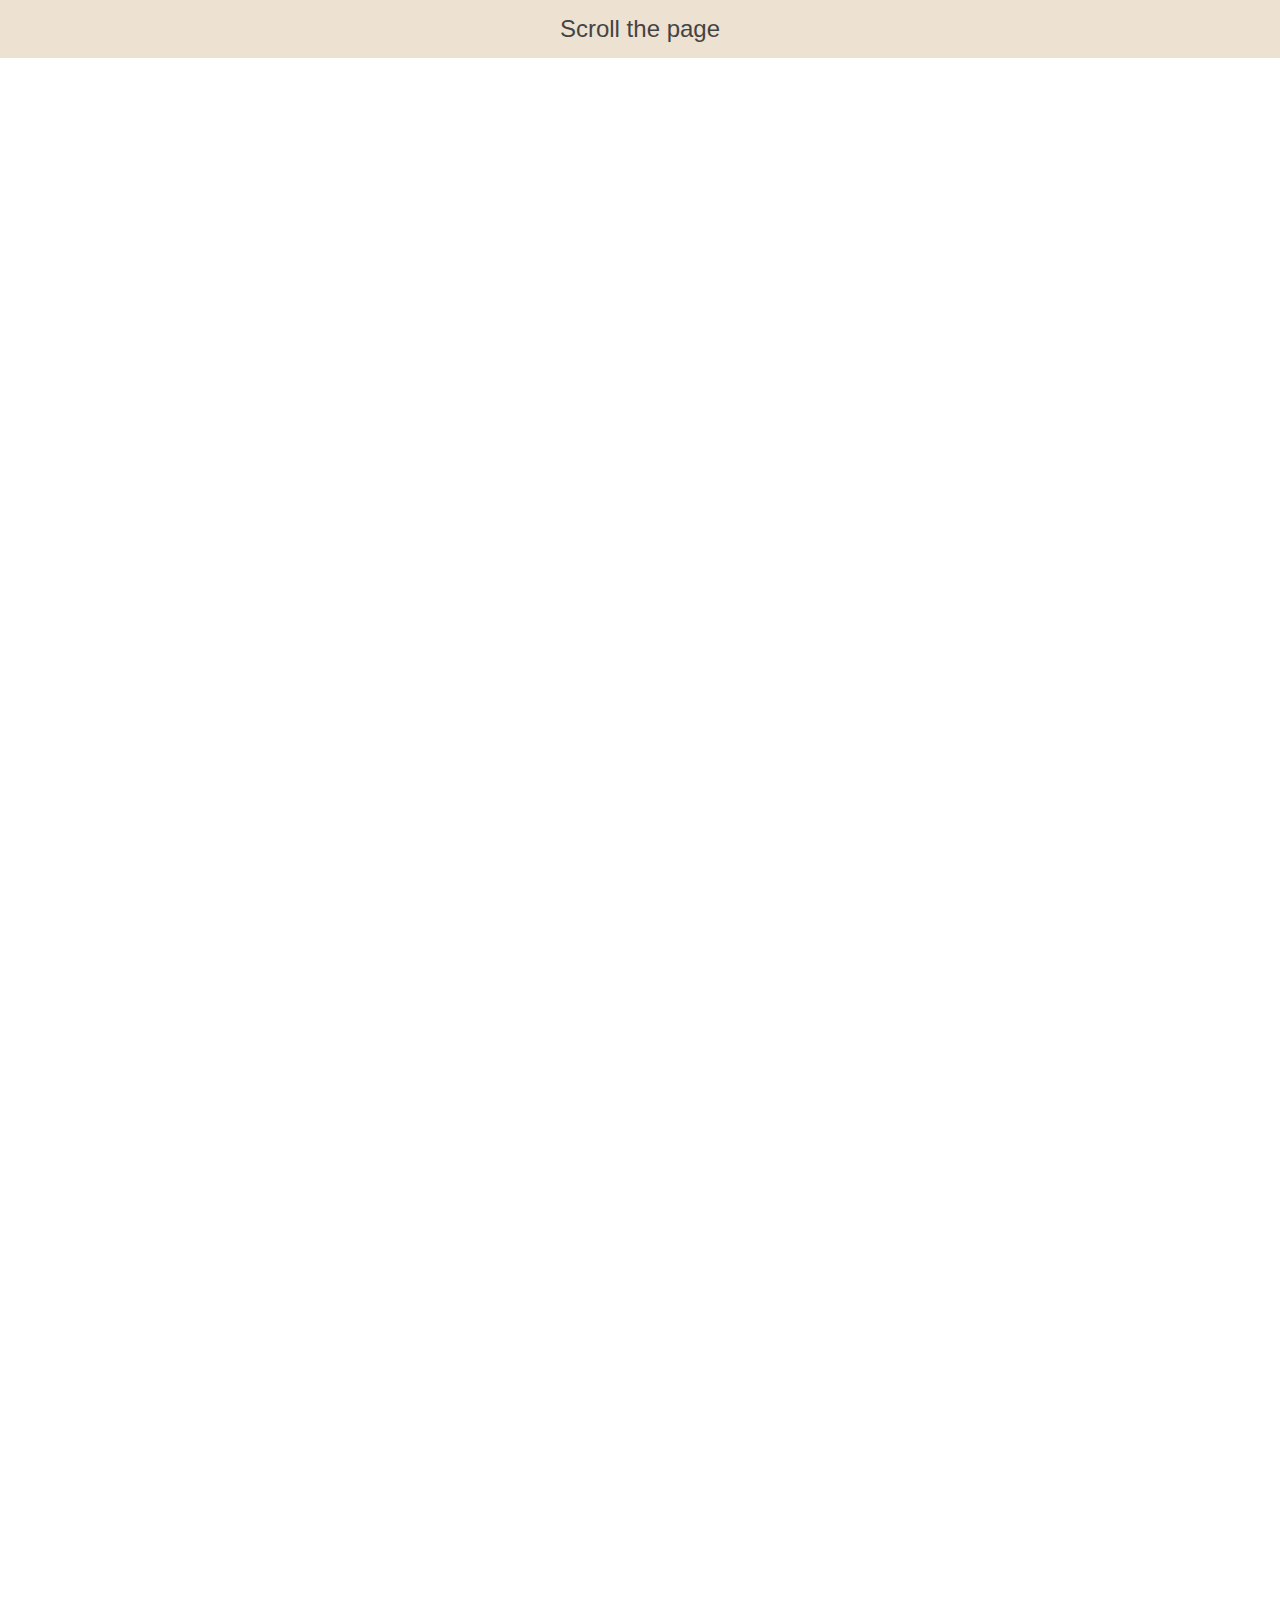
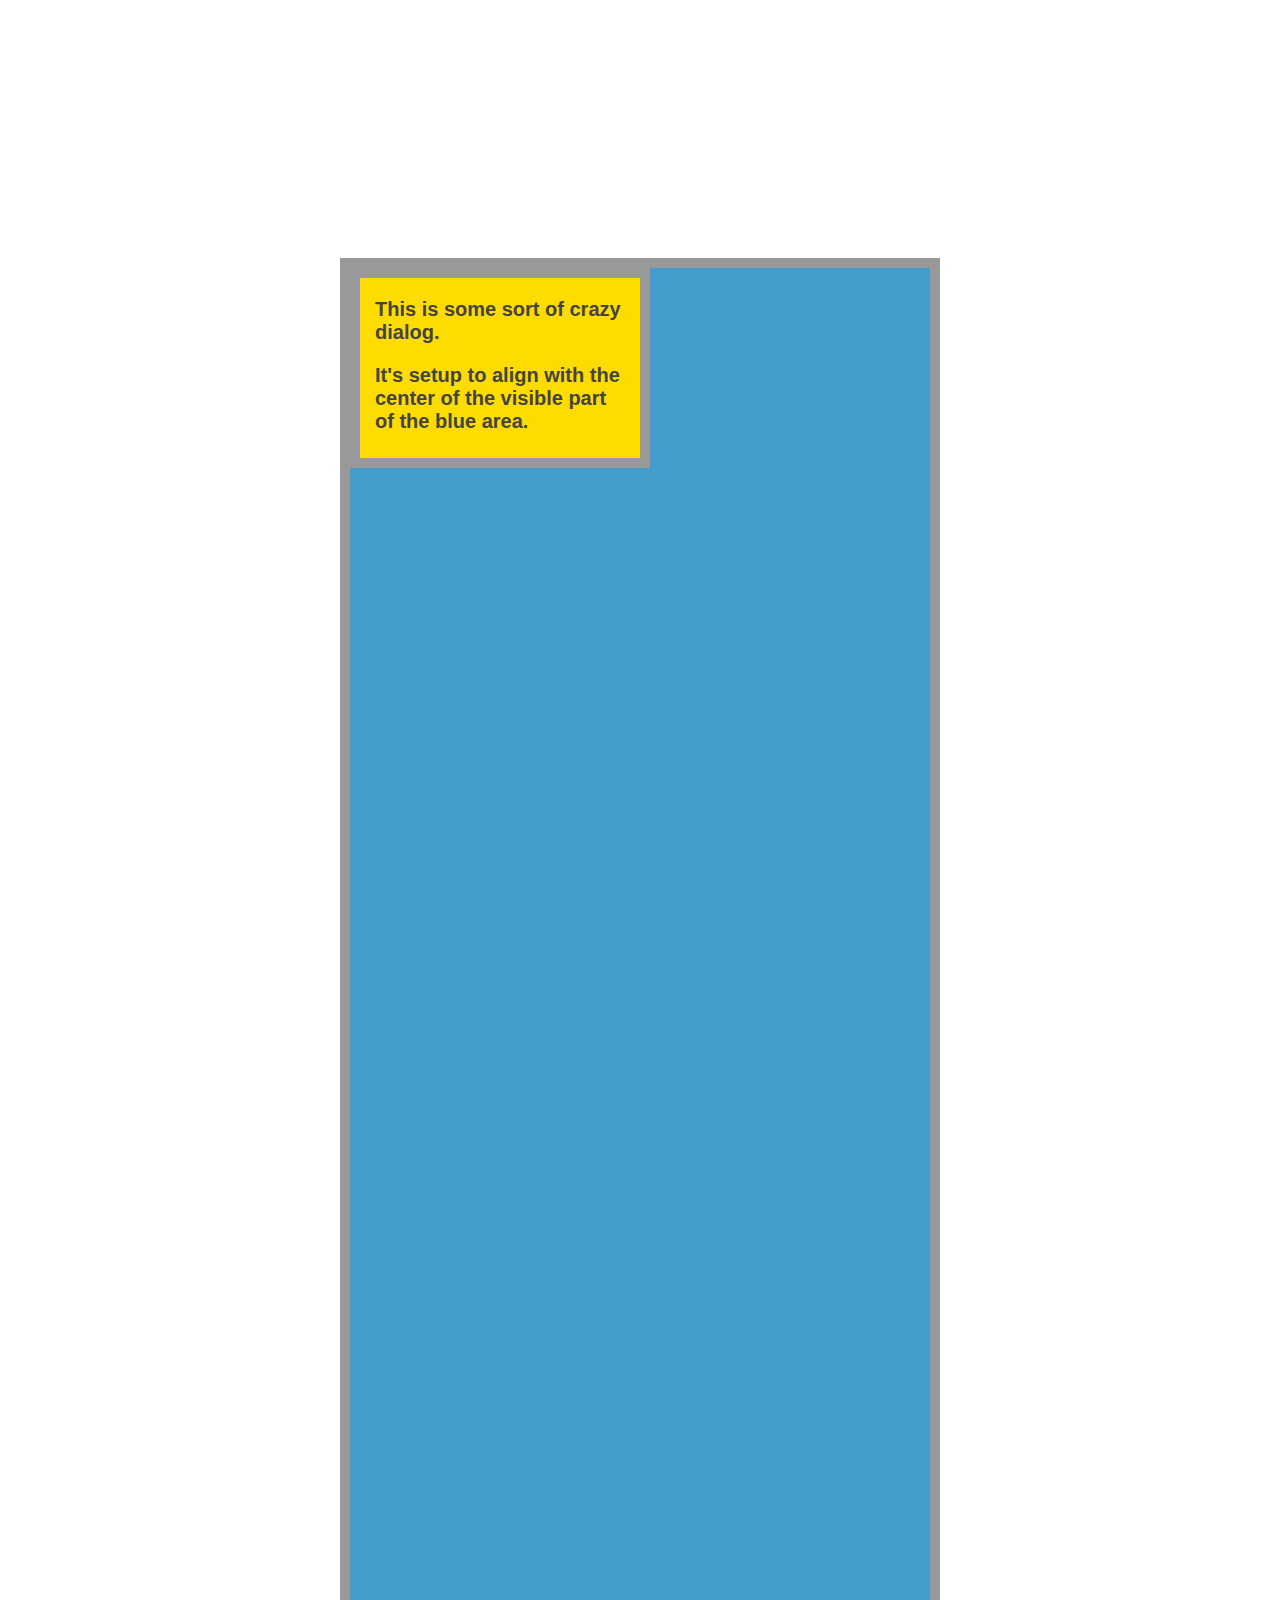
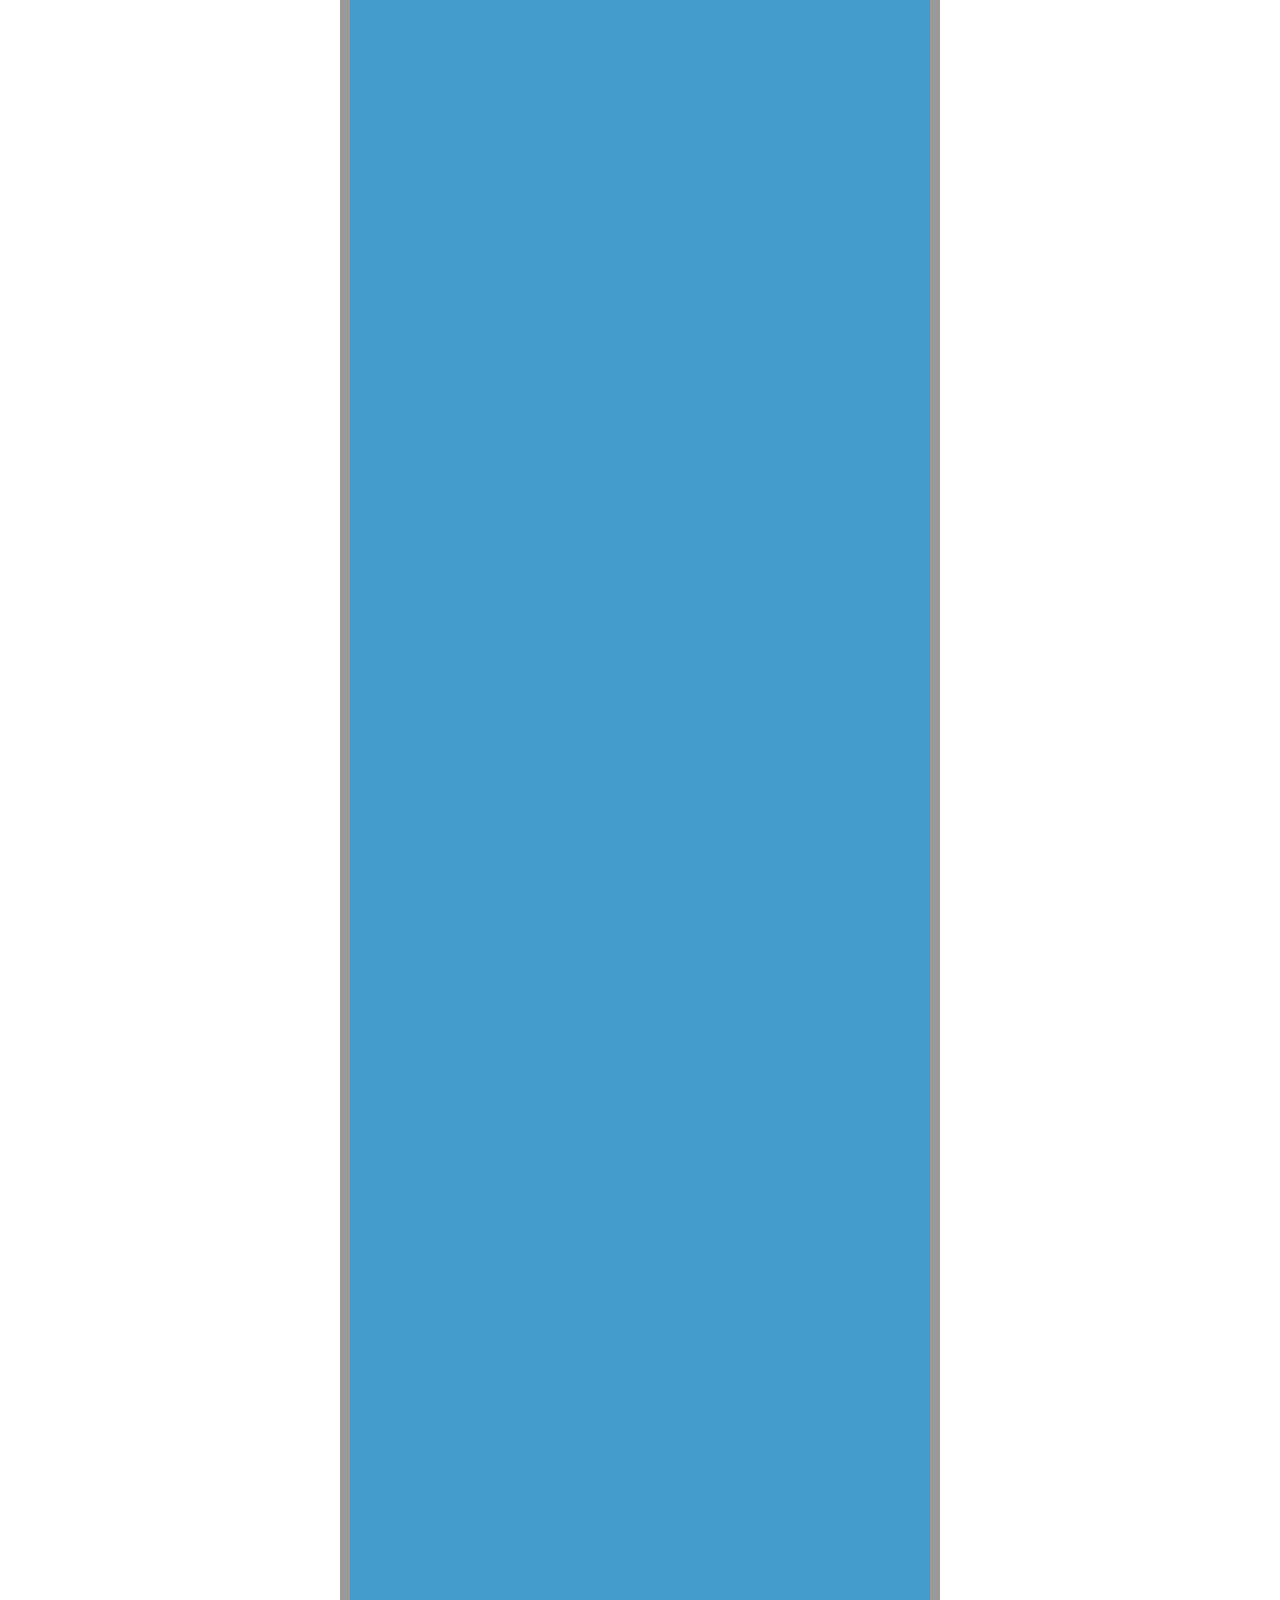
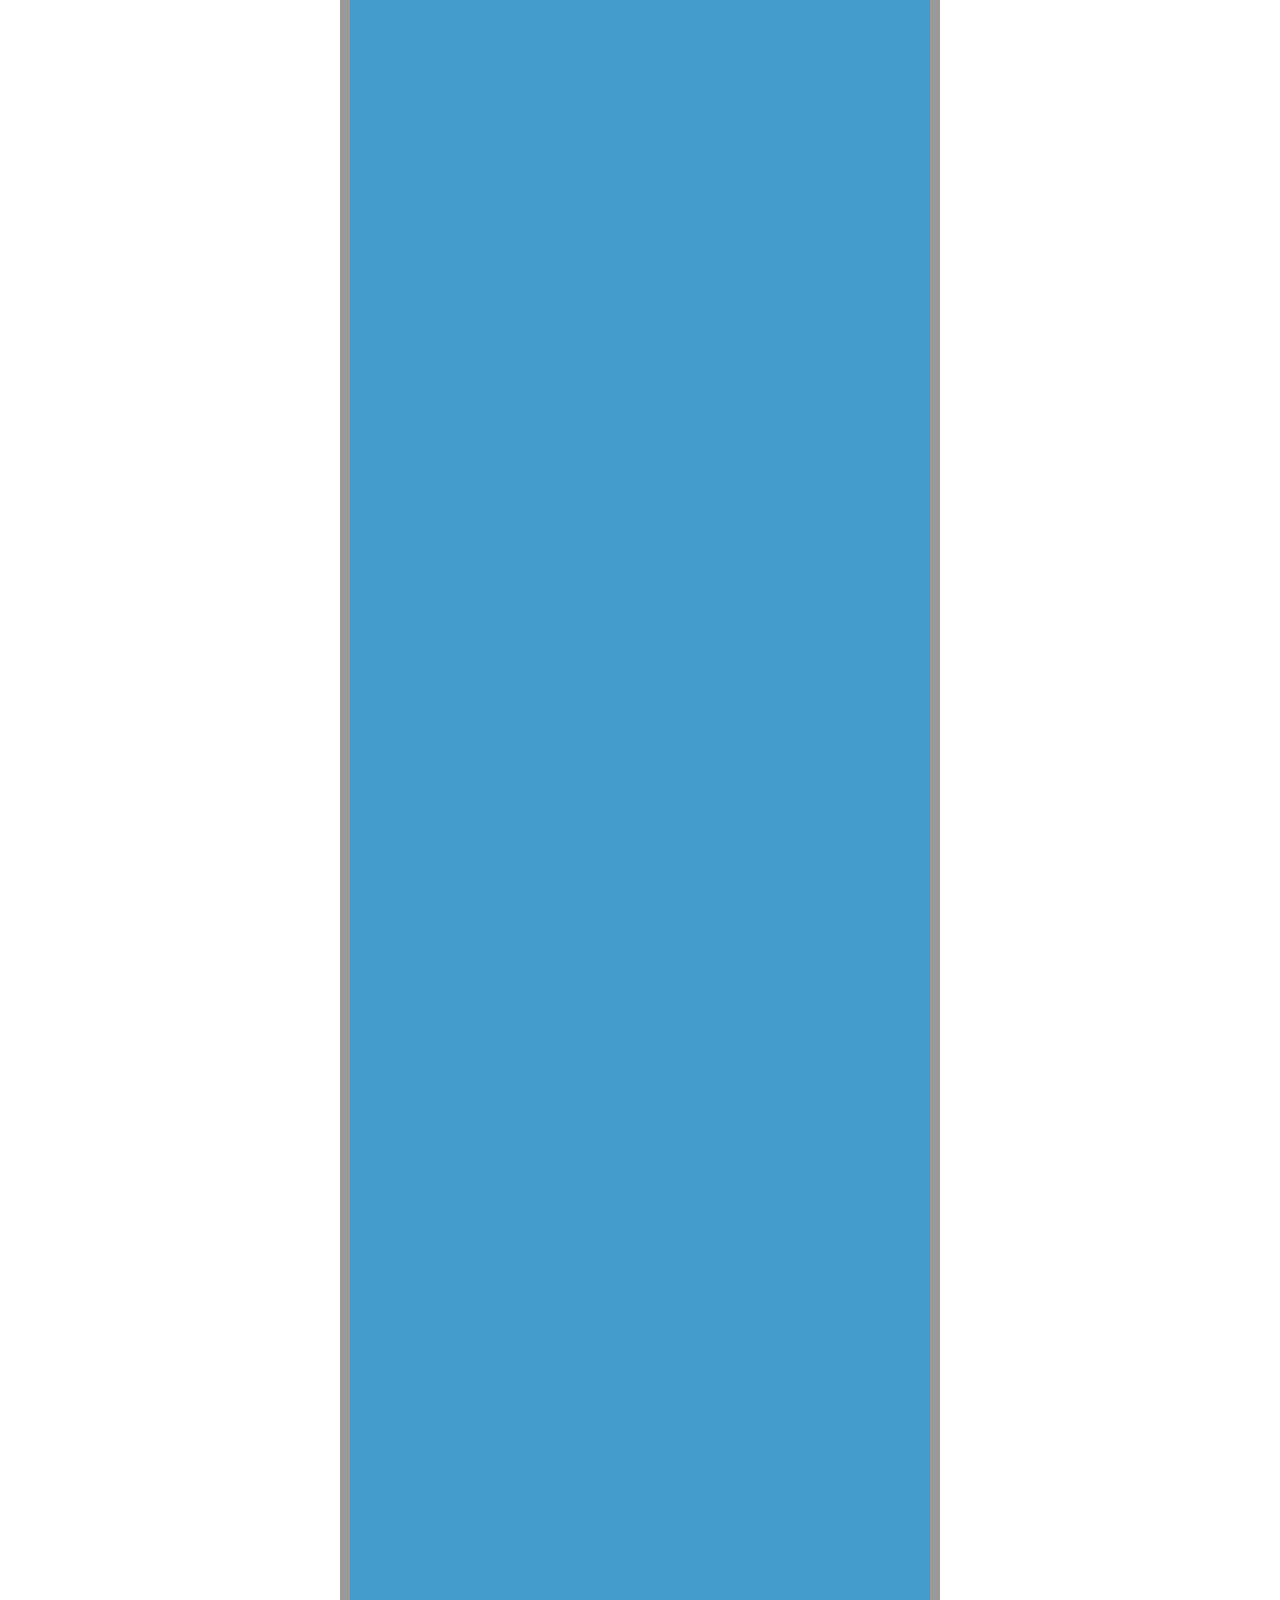
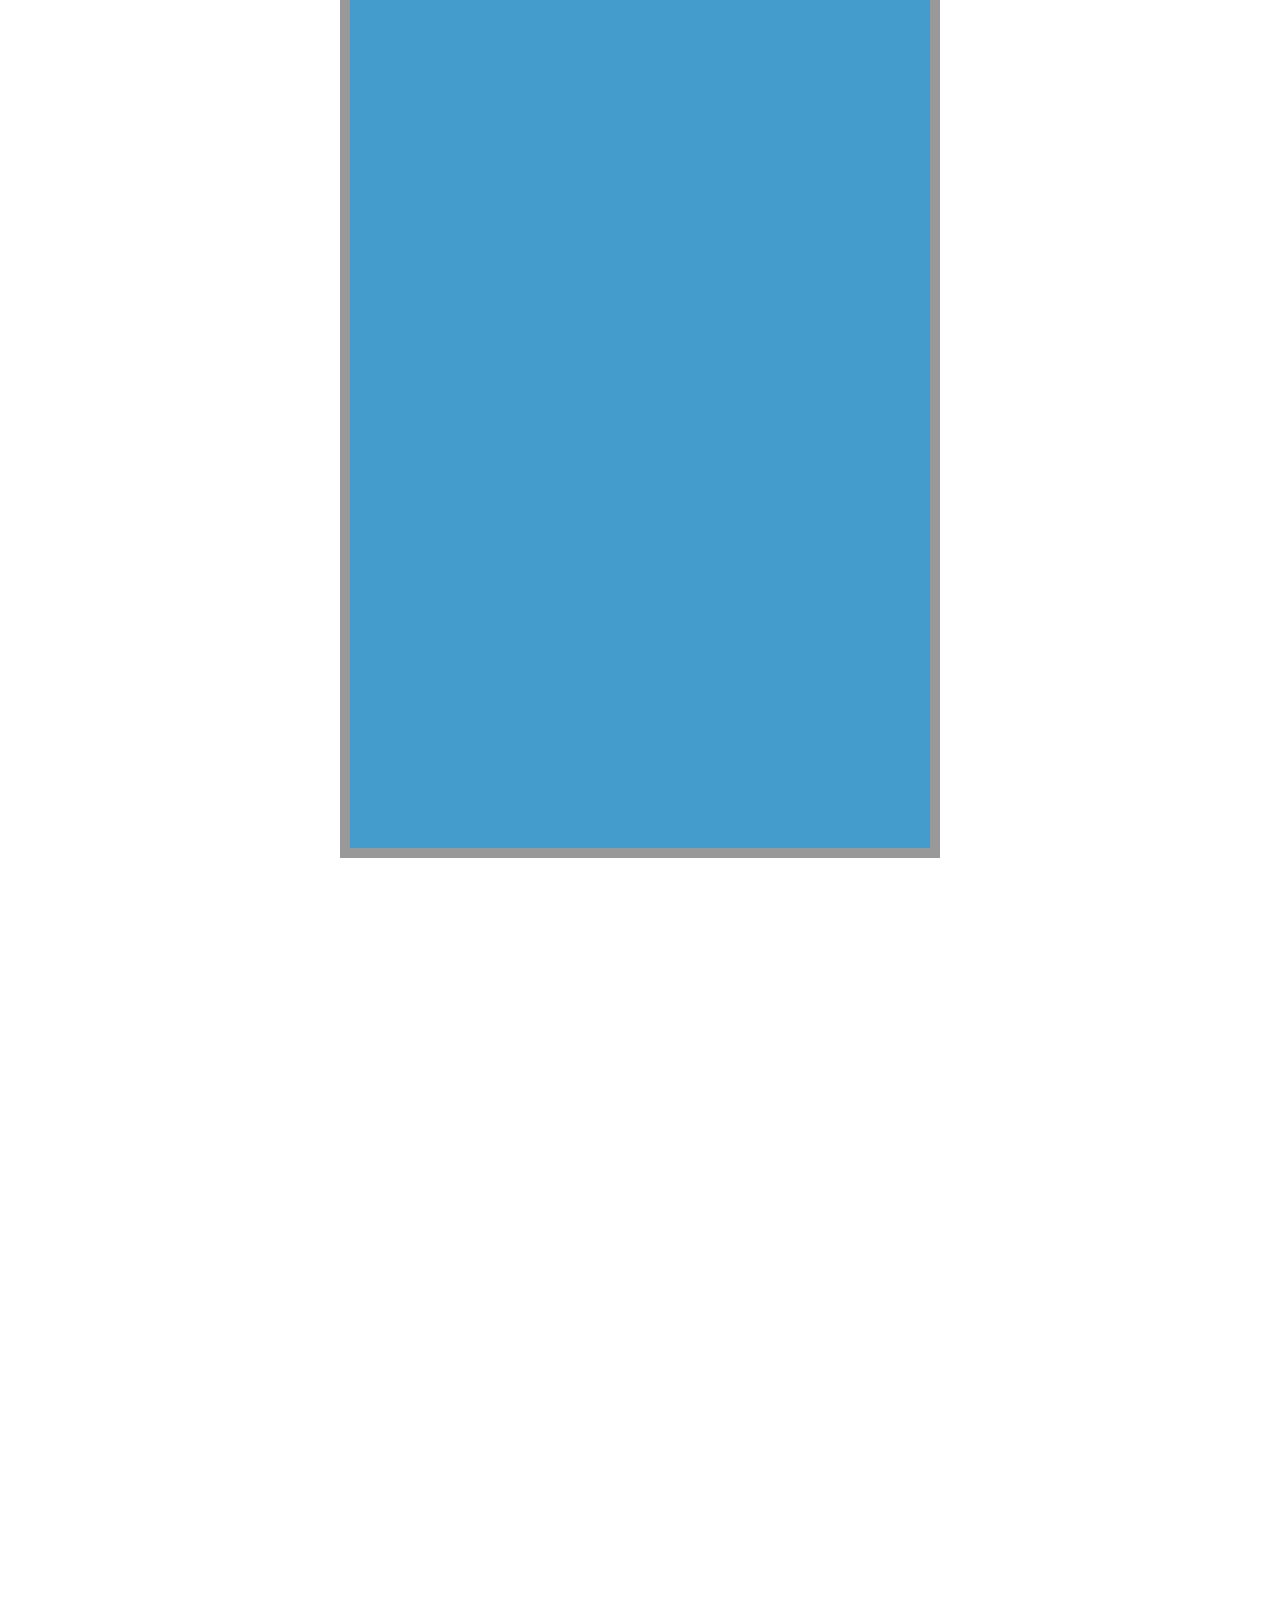
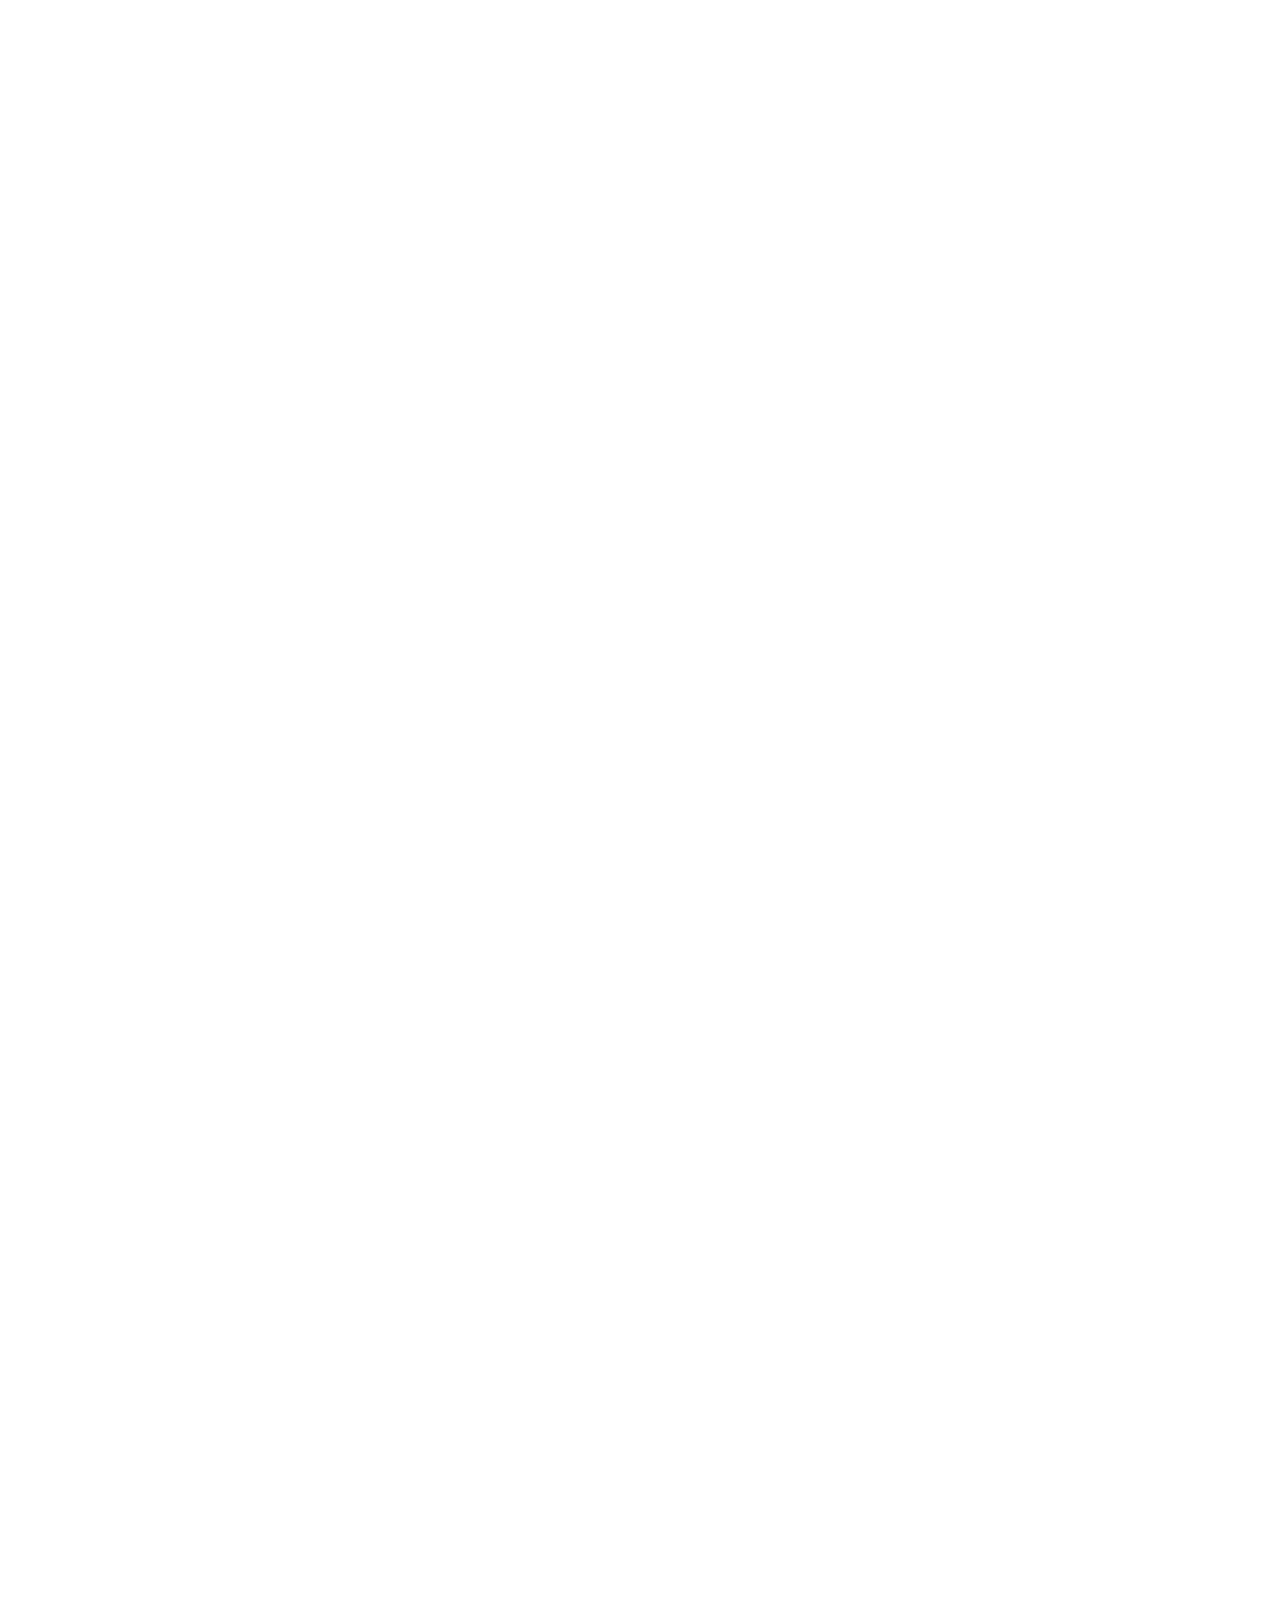
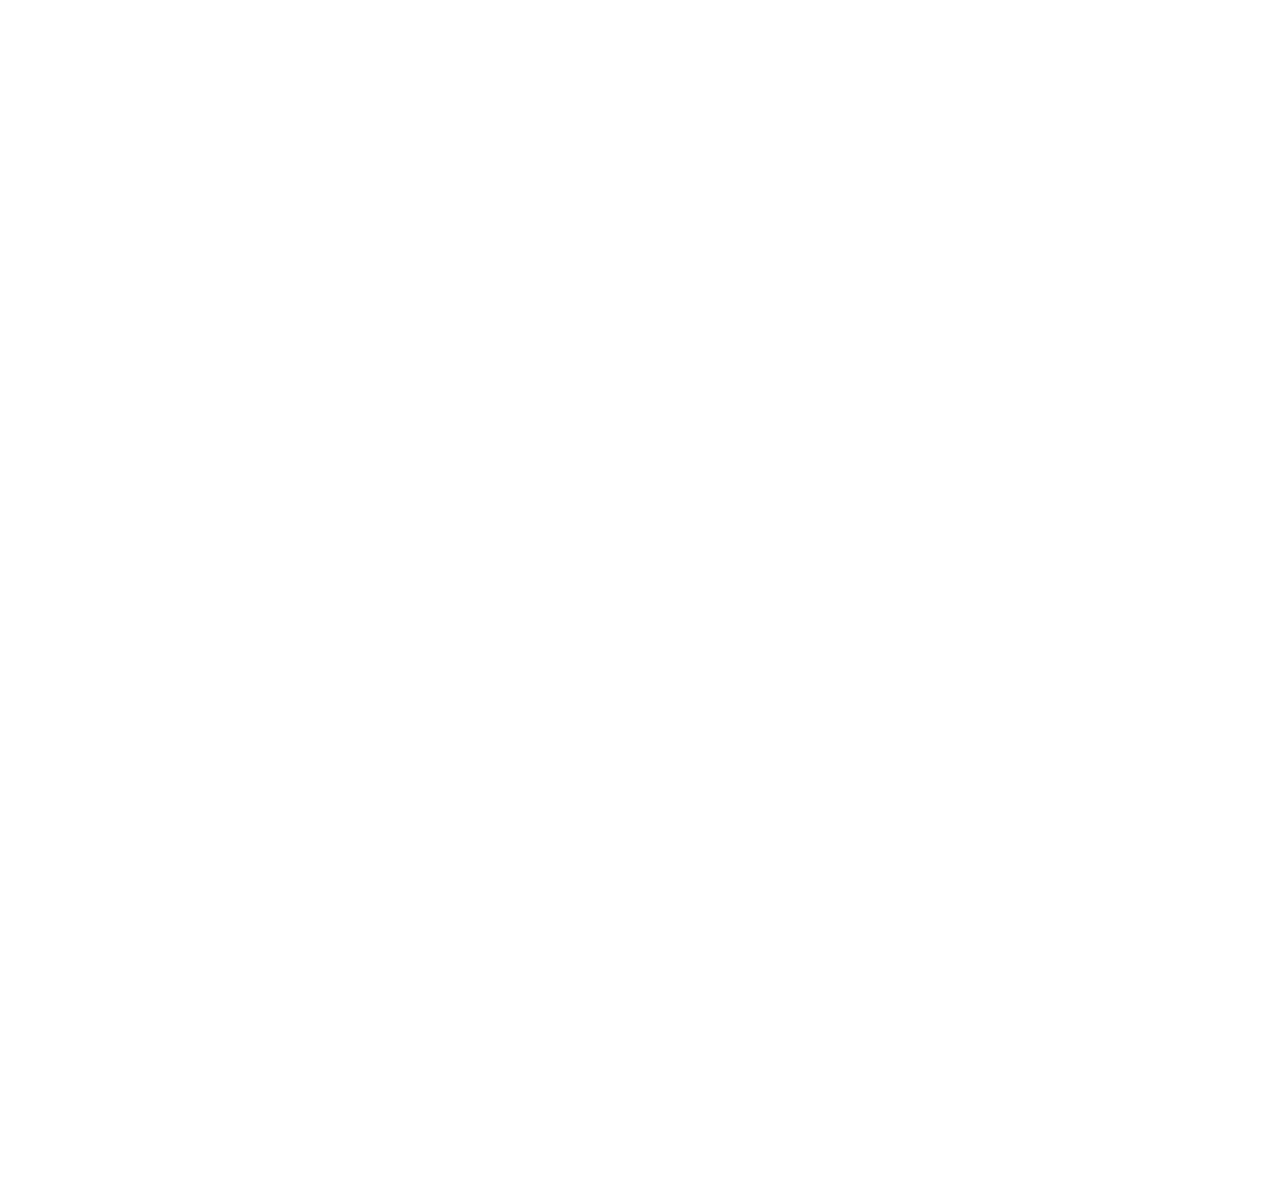
<file: www/css/bower_components/tether/examples/content-visible/index.html>
<!DOCTYPE html>
<html>
    <head>
        <link rel="stylesheet" href="../resources/css/base.css" />
    </head>
    <body>

    <div class="instructions">Scroll the page</div>

    <style>
      .instructions {
        width: 100%;
        text-align: center;
        font-size: 24px;
        padding: 15px;
        background-color: rgba(210, 180, 140, 0.4);
      }

      * {
        box-sizing: border-box;
      }
      body {
        min-height: 1200vh;
        height: 100%;
      }

      .content-box {
        width: 600px;
        border: 10px solid #999;
        height: 600vh;
        background-color: #439CCC;
        margin: 200vh auto;
      }
      .element {
        border: 10px solid #999;
        background-color: #FFDC00;
        width: 300px;
        height: 200px;
        padding: 0 15px;
        font-size: 20px;
        font-weight: bold;
      }
    </style>

    <div class="content-box">
      <div class="element">
        <p>This is some sort of crazy dialog.</p>

        <p>It's setup to align with the center of the visible part of the blue area.</p>
      </div>
    </div>

    <script src="//github.hubspot.com/tether/dist/js/tether.js"></script>
    <script>
      new Tether({
        element: '.element',
        target: '.content-box',
        attachment: 'middle center',
        targetAttachment: 'middle center',
        targetModifier: 'visible'
      });
    </script>
  </body>
</html>
</file>
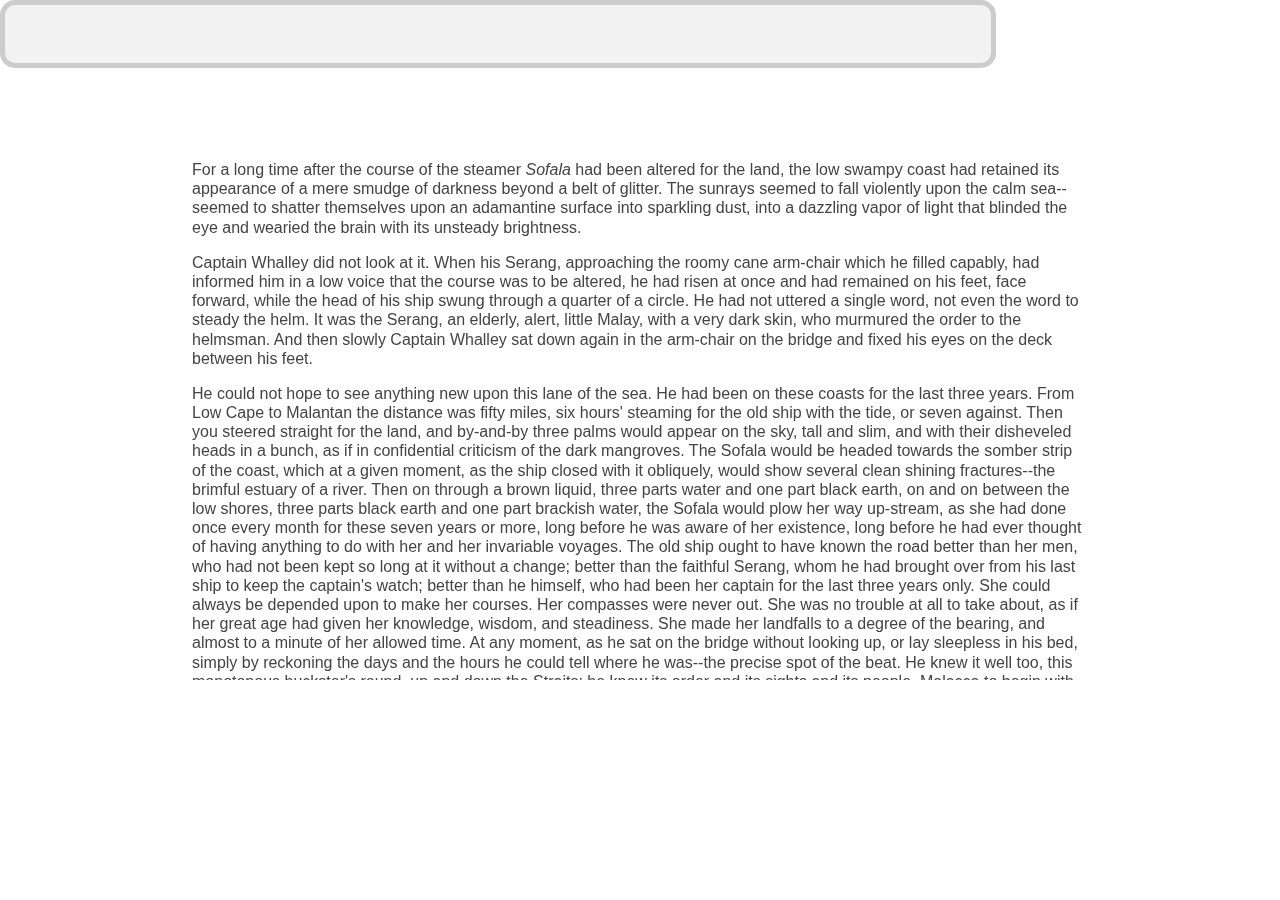
<file: www/css/bower_components/tether/examples/element-scroll/index.html>
<!DOCTYPE html>
<html>
    <head>
      <link rel="stylesheet" href="../resources/css/base.css" />
    </head>
    <body>

    <div class="scroll">
      <p>For a long time after the course of the steamer <em>Sofala</em> had been
      altered for the land, the low swampy coast had retained its appearance
      of a mere smudge of darkness beyond a belt of glitter. The sunrays
      seemed to fall violently upon the calm sea--seemed to shatter themselves
      upon an adamantine surface into sparkling dust, into a dazzling vapor
      of light that blinded the eye and wearied the brain with its unsteady
      brightness.</p>

      <p>Captain Whalley did not look at it. When his Serang, approaching the
      roomy cane arm-chair which he filled capably, had informed him in a low
      voice that the course was to be altered, he had risen at once and had
      remained on his feet, face forward, while the head of his ship swung
      through a quarter of a circle. He had not uttered a single word, not
      even the word to steady the helm. It was the Serang, an elderly, alert,
      little Malay, with a very dark skin, who murmured the order to the
      helmsman. And then slowly Captain Whalley sat down again in the
      arm-chair on the bridge and fixed his eyes on the deck between his feet.</p>

      <p>He could not hope to see anything new upon this lane of the sea. He had
      been on these coasts for the last three years. From Low Cape to Malantan
      the distance was fifty miles, six hours' steaming for the old ship with
      the tide, or seven against. Then you steered straight for the land, and
      by-and-by three palms would appear on the sky, tall and slim, and with
      their disheveled heads in a bunch, as if in confidential criticism of
      the dark mangroves. The Sofala would be headed towards the somber
      strip of the coast, which at a given moment, as the ship closed with
      it obliquely, would show several clean shining fractures--the brimful
      estuary of a river. Then on through a brown liquid, three parts water
      and one part black earth, on and on between the low shores, three parts
      black earth and one part brackish water, the Sofala would plow her way
      up-stream, as she had done once every month for these seven years or
      more, long before he was aware of her existence, long before he had ever
      thought of having anything to do with her and her invariable voyages.
      The old ship ought to have known the road better than her men, who had
      not been kept so long at it without a change; better than the faithful
      Serang, whom he had brought over from his last ship to keep the
      captain's watch; better than he himself, who had been her captain for
      the last three years only. She could always be depended upon to make her
      courses. Her compasses were never out. She was no trouble at all to
      take about, as if her great age had given her knowledge, wisdom, and
      steadiness. She made her landfalls to a degree of the bearing, and
      almost to a minute of her allowed time. At any moment, as he sat on
      the bridge without looking up, or lay sleepless in his bed, simply by
      reckoning the days and the hours he could tell where he was--the precise
      spot of the beat. He knew it well too, this monotonous huckster's
      round, up and down the Straits; he knew its order and its sights and its
      people. Malacca to begin with, in at daylight and out at dusk, to cross
      over with a rigid phosphorescent wake this highway of the Far East.
      Darkness and gleams on the water, clear stars on a black sky, perhaps
      the lights of a home steamer keeping her unswerving course in the
      middle, or maybe the elusive shadow of a native craft with her mat sails
      flitting by silently--and the low land on the other side in sight
      at daylight. At noon the three palms of the next place of call, up a
      sluggish river. The only white man residing there was a retired young
      sailor, with whom he had become friendly in the course of many voyages.
      Sixty miles farther on there was another place of call, a deep bay with
      only a couple of houses on the beach. And so on, in and out, picking
      up coastwise cargo here and there, and finishing with a hundred miles'
      steady steaming through the maze of an archipelago of small islands up
      to a large native town at the end of the beat. There was a three days'
      rest for the old ship before he started her again in inverse order,
      seeing the same shores from another bearing, hearing the same voices
      in the same places, back again to the Sofala's port of registry on
      the great highway to the East, where he would take up a berth nearly
      opposite the big stone pile of the harbor office till it was time to
      start again on the old round of 1600 miles and thirty days. Not a very
      enterprising life, this, for Captain Whalley, Henry Whalley, otherwise
      Dare-devil Harry--Whalley of the Condor, a famous clipper in her day.
      No. Not a very enterprising life for a man who had served famous firms,
      who had sailed famous ships (more than one or two of them his own); who
      had made famous passages, had been the pioneer of new routes and new
      trades; who had steered across the unsurveyed tracts of the South Seas,
      and had seen the sun rise on uncharted islands. Fifty years at sea, and
      forty out in the East ("a pretty thorough apprenticeship," he used
      to remark smilingly), had made him honorably known to a generation of
      shipowners and merchants in all the ports from Bombay clear over to
      where the East merges into the West upon the coast of the two Americas.
      His fame remained writ, not very large but plain enough, on the
      Admiralty charts. Was there not somewhere between Australia and China a
      Whalley Island and a Condor Reef? On that dangerous coral formation the
      celebrated clipper had hung stranded for three days, her captain and
      crew throwing her cargo overboard with one hand and with the other, as
      it were, keeping off her a flotilla of savage war-canoes. At that time
      neither the island nor the reef had any official existence. Later the
      officers of her Majesty's steam vessel Fusilier, dispatched to make a
      survey of the route, recognized in the adoption of these two names the
      enterprise of the man and the solidity of the ship. Besides, as anyone
      who cares may see, the "General Directory," vol. ii. p. 410, begins the
      description of the "Malotu or Whalley Passage" with the words: "This
      advantageous route, first discovered in 1850 by Captain Whalley in the
      ship Condor," &amp;c., and ends by recommending it warmly to sailing vessels
      leaving the China ports for the south in the months from December to
      April inclusive.</p>

      <p>This was the clearest gain he had out of life. Nothing could rob him
      of this kind of fame. The piercing of the Isthmus of Suez, like the
      breaking of a dam, had let in upon the East a flood of new ships, new
      men, new methods of trade. It had changed the face of the Eastern seas
      and the very spirit of their life; so that his early experiences meant
      nothing whatever to the new generation of seamen.</p>

      <p>In those bygone days he had handled many thousands of pounds of his
      employers' money and of his own; he had attended faithfully, as by law
      a shipmaster is expected to do, to the conflicting interests of owners,
      charterers, and underwriters. He had never lost a ship or consented to
      a shady transaction; and he had lasted well, outlasting in the end the
      conditions that had gone to the making of his name. He had buried his
      wife (in the Gulf of Petchili), had married off his daughter to the man
      of her unlucky choice, and had lost more than an ample competence in the
      crash of the notorious Travancore and Deccan Banking Corporation, whose
      downfall had shaken the East like an earthquake. And he was sixty-five
      years old.</p>

      <p>His age sat lightly enough on him; and of his ruin he was not ashamed.
      He had not been alone to believe in the stability of the Banking
      Corporation. Men whose judgment in matters of finance was as expert as
      his seamanship had commended the prudence of his investments, and had
      themselves lost much money in the great failure. The only difference
      between him and them was that he had lost his all. And yet not his all.
      There had remained to him from his lost fortune a very pretty little
      bark, Fair Maid, which he had bought to occupy his leisure of a retired
      sailor--"to play with," as he expressed it himself.</p>

      <p>He had formally declared himself tired of the sea the year preceding his
      daughter's marriage. But after the young couple had gone to settle in
      Melbourne he found out that he could not make himself happy on shore. He
      was too much of a merchant sea-captain for mere yachting to satisfy him.
      He wanted the illusion of affairs; and his acquisition of the Fair
      Maid preserved the continuity of his life. He introduced her to his
      acquaintances in various ports as "my last command." When he grew too
      old to be trusted with a ship, he would lay her up and go ashore to be
      buried, leaving directions in his will to have the bark towed out and
      scuttled decently in deep water on the day of the funeral. His daughter
      would not grudge him the satisfaction of knowing that no stranger would
      handle his last command after him. With the fortune he was able to leave
      her, the value of a 500-ton bark was neither here nor there. All this
      would be said with a jocular twinkle in his eye: the vigorous old man
      had too much vitality for the sentimentalism of regret; and a little
      wistfully withal, because he was at home in life, taking a genuine
      pleasure in its feelings and its possessions; in the dignity of his
      reputation and his wealth, in his love for his daughter, and in his
      satisfaction with the ship--the plaything of his lonely leisure.</p>

      <p>He had the cabin arranged in accordance with his simple ideal of comfort
      at sea. A big bookcase (he was a great reader) occupied one side of his
      stateroom; the portrait of his late wife, a flat bituminous oil-painting
      representing the profile and one long black ringlet of a young woman,
      faced his bed-place. Three chronometers ticked him to sleep and greeted
      him on waking with the tiny competition of their beats. He rose at five
      every day. The officer of the morning watch, drinking his early cup
      of coffee aft by the wheel, would hear through the wide orifice of the
      copper ventilators all the splashings, blowings, and splutterings of
      his captain's toilet. These noises would be followed by a sustained
      deep murmur of the Lord's Prayer recited in a loud earnest voice. Five
      minutes afterwards the head and shoulders of Captain Whalley emerged
      out of the companion-hatchway. Invariably he paused for a while on the
      stairs, looking all round at the horizon; upwards at the trim of the
      sails; inhaling deep draughts of the fresh air. Only then he would step
      out on the poop, acknowledging the hand raised to the peak of the cap
      with a majestic and benign "Good morning to you." He walked the deck
      till eight scrupulously. Sometimes, not above twice a year, he had to
      use a thick cudgel-like stick on account of a stiffness in the hip--a
      slight touch of rheumatism, he supposed. Otherwise he knew nothing of
      the ills of the flesh. At the ringing of the breakfast bell he went
      below to feed his canaries, wind up the chronometers, and take the
      head of the table. From there he had before his eyes the big carbon
      photographs of his daughter, her husband, and two fat-legged babies
      --his grandchildren--set in black frames into the maplewood bulkheads
      of the cuddy. After breakfast he dusted the glass over these portraits
      himself with a cloth, and brushed the oil painting of his wife with a
      plumate kept suspended from a small brass hook by the side of the heavy
      gold frame. Then with the door of his stateroom shut, he would sit down
      on the couch under the portrait to read a chapter out of a thick pocket
      Bible--her Bible. But on some days he only sat there for half an hour
      with his finger between the leaves and the closed book resting on his
      knees. Perhaps he had remembered suddenly how fond of boat-sailing she
      used to be.</p>

      <p>She had been a real shipmate and a true woman too. It was like an
      article of faith with him that there never had been, and never could be,
      a brighter, cheerier home anywhere afloat or ashore than his home under
      the poop-deck of the Condor, with the big main cabin all white and gold,
      garlanded as if for a perpetual festival with an unfading wreath. She
      had decorated the center of every panel with a cluster of home flowers.
      It took her a twelvemonth to go round the cuddy with this labor of love.
      To him it had remained a marvel of painting, the highest achievement of
      taste and skill; and as to old Swinburne, his mate, every time he
      came down to his meals he stood transfixed with admiration before the
      progress of the work. You could almost smell these roses, he declared,
      sniffing the faint flavor of turpentine which at that time pervaded the
      saloon, and (as he confessed afterwards) made him somewhat less hearty
      than usual in tackling his food. But there was nothing of the sort to
      interfere with his enjoyment of her singing. "Mrs. Whalley is a regular
      out-and-out nightingale, sir," he would pronounce with a judicial air
      after listening profoundly over the skylight to the very end of the
      piece. In fine weather, in the second dog-watch, the two men could hear
      her trills and roulades going on to the accompaniment of the piano in
      the cabin. On the very day they got engaged he had written to London
      for the instrument; but they had been married for over a year before it
      reached them, coming out round the Cape. The big case made part of the
      first direct general cargo landed in Hong-kong harbor--an event that to
      the men who walked the busy quays of to-day seemed as hazily remote as
      the dark ages of history. But Captain Whalley could in a half hour of
      solitude live again all his life, with its romance, its idyl, and its
      sorrow. He had to close her eyes himself. She went away from under the
      ensign like a sailor's wife, a sailor herself at heart. He had read
      the service over her, out of her own prayer-book, without a break in his
      voice. When he raised his eyes he could see old Swinburne facing him
      with his cap pressed to his breast, and his rugged, weather-beaten,
      impassive face streaming with drops of water like a lump of chipped red
      granite in a shower. It was all very well for that old sea-dog to cry.
      He had to read on to the end; but after the splash he did not remember
      much of what happened for the next few days. An elderly sailor of the
      crew, deft at needlework, put together a mourning frock for the child
      out of one of her black skirts.</p>

      <p>He was not likely to forget; but you cannot dam up life like a sluggish
      stream. It will break out and flow over a man's troubles, it will close
      upon a sorrow like the sea upon a dead body, no matter how much love has
      gone to the bottom. And the world is not bad. People had been very
      kind to him; especially Mrs. Gardner, the wife of the senior partner
      in Gardner, Patteson, &amp; Co., the owners of the Condor. It was she who
      volunteered to look after the little one, and in due course took her to
      England (something of a journey in those days, even by the overland
      mail route) with her own girls to finish her education. It was ten years
      before he saw her again.</p>

      <p>As a little child she had never been frightened of bad weather; she
      would beg to be taken up on deck in the bosom of his oilskin coat to
      watch the big seas hurling themselves upon the Condor. The swirl and
      crash of the waves seemed to fill her small soul with a breathless
      delight. "A good boy spoiled," he used to say of her in joke. He had
      named her Ivy because of the sound of the word, and obscurely fascinated
      by a vague association of ideas. She had twined herself tightly round
      his heart, and he intended her to cling close to her father as to a
      tower of strength; forgetting, while she was little, that in the nature
      of things she would probably elect to cling to someone else. But
      he loved life well enough for even that event to give him a certain
      satisfaction, apart from his more intimate feeling of loss.</p>

      <p>After he had purchased the Fair Maid to occupy his loneliness, he
      hastened to accept a rather unprofitable freight to Australia simply for
      the opportunity of seeing his daughter in her own home. What made him
      dissatisfied there was not to see that she clung now to somebody else,
      but that the prop she had selected seemed on closer examination "a
      rather poor stick"--even in the matter of health. He disliked his
      son-in-law's studied civility perhaps more than his method of
      handling the sum of money he had given Ivy at her marriage. But of his
      apprehensions he said nothing. Only on the day of his departure, with
      the hall-door open already, holding her hands and looking steadily into
      her eyes, he had said, "You know, my dear, all I have is for you and the
      chicks. Mind you write to me openly." She had answered him by an almost
      imperceptible movement of her head. She resembled her mother in
      the color of her eyes, and in character--and also in this, that she
      understood him without many words.</p>

      <p>Sure enough she had to write; and some of these letters made Captain
      Whalley lift his white eye-brows. For the rest he considered he was
      reaping the true reward of his life by being thus able to produce on
      demand whatever was needed. He had not enjoyed himself so much in a
      way since his wife had died. Characteristically enough his son-in-law's
      punctuality in failure caused him at a distance to feel a sort of
      kindness towards the man. The fellow was so perpetually being jammed on
      a lee shore that to charge it all to his reckless navigation would be
      manifestly unfair. No, no! He knew well what that meant. It was bad
      luck. His own had been simply marvelous, but he had seen in his life too
      many good men--seamen and others--go under with the sheer weight of bad
      luck not to recognize the fatal signs. For all that, he was cogitating
      on the best way of tying up very strictly every penny he had to leave,
      when, with a preliminary rumble of rumors (whose first sound reached
      him in Shanghai as it happened), the shock of the big failure came;
      and, after passing through the phases of stupor, of incredulity, of
      indignation, he had to accept the fact that he had nothing to speak of
      to leave.</p>

      <p>Upon that, as if he had only waited for this catastrophe, the unlucky
      man, away there in Melbourne, gave up his unprofitable game, and sat
      down--in an invalid's bath-chair at that too. "He will never walk
      again," wrote the wife. For the first time in his life Captain Whalley
      was a bit staggered.</p>

      <p>The Fair Maid had to go to work in bitter earnest now. It was no longer
      a matter of preserving alive the memory of Dare-devil Harry Whalley in
      the Eastern Seas, or of keeping an old man in pocket-money and clothes,
      with, perhaps, a bill for a few hundred first-class cigars thrown in at
      the end of the year. He would have to buckle-to, and keep her going hard
      on a scant allowance of gilt for the ginger-bread scrolls at her stem
      and stern.</p>

      <p>This necessity opened his eyes to the fundamental changes of the world.
      Of his past only the familiar names remained, here and there, but
      the things and the men, as he had known them, were gone. The name of
      Gardner, Patteson, &amp; Co. was still displayed on the walls of warehouses
      by the waterside, on the brass plates and window-panes in the business
      quarters of more than one Eastern port, but there was no longer a
      Gardner or a Patteson in the firm. There was no longer for Captain
      Whalley an arm-chair and a welcome in the private office, with a bit of
      business ready to be put in the way of an old friend, for the sake of
      bygone services. The husbands of the Gardner girls sat behind the desks
      in that room where, long after he had left the employ, he had kept his
      right of entrance in the old man's time. Their ships now had yellow
      funnels with black tops, and a time-table of appointed routes like a
      confounded service of tramways. The winds of December and June were all
      one to them; their captains (excellent young men he doubted not) were,
      to be sure, familiar with Whalley Island, because of late years the
      Government had established a white fixed light on the north end (with
      a red danger sector over the Condor Reef), but most of them would have
      been extremely surprised to hear that a flesh-and-blood Whalley still
      existed--an old man going about the world trying to pick up a cargo here
      and there for his little bark.</p>

      <p>And everywhere it was the same. Departed the men who would have nodded
      appreciatively at the mention of his name, and would have thought
      themselves bound in honor to do something for Dare-devil Harry Whalley.
      Departed the opportunities which he would have known how to seize; and
      gone with them the white-winged flock of clippers that lived in the
      boisterous uncertain life of the winds, skimming big fortunes out of
      the foam of the sea. In a world that pared down the profits to an
      irreducible minimum, in a world that was able to count its disengaged
      tonnage twice over every day, and in which lean charters were snapped up
      by cable three months in advance, there were no chances of fortune for
      an individual wandering haphazard with a little bark--hardly indeed any
      room to exist.</p>

      <p>He found it more difficult from year to year. He suffered greatly from
      the smallness of remittances he was able to send his daughter. Meantime
      he had given up good cigars, and even in the matter of inferior cheroots
      limited himself to six a day. He never told her of his difficulties, and
      she never enlarged upon her struggle to live. Their confidence in each
      other needed no explanations, and their perfect understanding endured
      without protestations of gratitude or regret. He would have been shocked
      if she had taken it into her head to thank him in so many words, but
      he found it perfectly natural that she should tell him she needed two
      hundred pounds.</p>

      <p>He had come in with the Fair Maid in ballast to look for a freight in
      the Sofala's port of registry, and her letter met him there. Its tenor
      was that it was no use mincing matters. Her only resource was in opening
      a boarding-house, for which the prospects, she judged, were good. Good
      enough, at any rate, to make her tell him frankly that with two hundred
      pounds she could make a start. He had torn the envelope open, hastily,
      on deck, where it was handed to him by the ship-chandler's runner, who
      had brought his mail at the moment of anchoring. For the second time
      in his life he was appalled, and remained stock-still at the cabin door
      with the paper trembling between his fingers. Open a boarding-house! Two
      hundred pounds for a start! The only resource! And he did not know where
      to lay his hands on two hundred pence.</p>

      <p>All that night Captain Whalley walked the poop of his anchored ship, as
      though he had been about to close with the land in thick weather, and
      uncertain of his position after a run of many gray days without a sight
      of sun, moon, or stars. The black night twinkled with the guiding lights
      of seamen and the steady straight lines of lights on shore; and all
      around the Fair Maid the riding lights of ships cast trembling trails
      upon the water of the roadstead. Captain Whalley saw not a gleam
      anywhere till the dawn broke and he found out that his clothing was
      soaked through with the heavy dew.</p>

      <p>His ship was awake. He stopped short, stroked his wet beard, and
      descended the poop ladder backwards, with tired feet. At the sight
      of him the chief officer, lounging about sleepily on the quarterdeck,
      remained open-mouthed in the middle of a great early-morning yawn.</p>

      <p>"Good morning to you," pronounced Captain Whalley solemnly, passing into
      the cabin. But he checked himself in the doorway, and without looking
      back, "By the bye," he said, "there should be an empty wooden case put
      away in the lazarette. It has not been broken up--has it?"</p>

      <p>The mate shut his mouth, and then asked as if dazed, "What empty case,
      sir?"</p>

      <p>"A big flat packing-case belonging to that painting in my room. Let it
      be taken up on deck and tell the carpenter to look it over. I may want
      to use it before long."</p>

      <p>The chief officer did not stir a limb till he had heard the door of the
      captain's state-room slam within the cuddy. Then he beckoned aft the
      second mate with his forefinger to tell him that there was something "in
      the wind."</p>

      <p>When the bell rang Captain Whalley's authoritative voice boomed out
      through a closed door, "Sit down and don't wait for me." And his
      impressed officers took their places, exchanging looks and whispers
      across the table. What! No breakfast? And after apparently knocking
      about all night on deck, too! Clearly, there was something in the wind.
      In the skylight above their heads, bowed earnestly over the plates,
      three wire cages rocked and rattled to the restless jumping of the
      hungry canaries; and they could detect the sounds of their "old
      man's" deliberate movements within his state-room. Captain Whalley was
      methodically winding up the chronometers, dusting the portrait of
      his late wife, getting a clean white shirt out of the drawers, making
      himself ready in his punctilious unhurried manner to go ashore. He could
      not have swallowed a single mouthful of food that morning. He had made
      up his mind to sell the Fair Maid.</p>
    </div>

    <div class="pointer"></div>

    <style>
      body {
        cursor: pointer;
      }
      .scroll {
        height: 80vh;
        width: 80vw;
        max-height: 600px;
        position: fixed;
        top: 5em;
        left: 10vw;

        overflow-y: scroll;
        padding: 4em;
        box-sizing: border-box;
        line-height: 1.2;
      }
      .scroll::-webkit-scrollbar, .scroll::-webkit-scrollbar-track, .scroll::-webkit-scrollbar-thumb {
        display: none;
      }

      .pointer {
        height: 3.6em;
        width: 77vw;
        border: 5px solid #CCC;
        border-radius: 15px;
        background-color: rgba(0, 0, 0, 0.05);
        pointer-events: none;
      }
      .highlight {
        background-color: rgba(255, 255, 0, 0.3);
      }
      .hover {
        background-color: rgba(0, 255, 255, 0.2);
      }
    </style>

    <script src="//github.hubspot.com/tether/dist/js/tether.js"></script>
    <script>
      var pointer = document.querySelector('.pointer');
      var scroll = document.querySelector('.scroll');

      // This creates the pointer tether and links it up
      // with the scroll handle
      new Tether({
        element: pointer,
        target: scroll,
        attachment: 'middle right',
        targetAttachment: 'middle left',
        targetModifier: 'scroll-handle'
      });

      // Everything after this is for the highlighting effect
      var paras = document.querySelectorAll('p');
      for(var i=paras.length; i--;){
        var sents = paras[i].innerHTML.split('.');
        for (var j=sents.length; j--;){
          if (sents[j].trim().length)
            sents[j] = '<span>' + sents[j] + '.</span>';
        }
        paras[i].innerHTML = sents.join('');
      }

      var spans = document.querySelectorAll('p span');

      function highlight(){
        if (!spans) return;

        var bar = pointer.getBoundingClientRect();

        for (var i=spans.length; i--;){
          var coord = spans[i].getBoundingClientRect();

          if (bar.top < coord.top && bar.bottom > coord.top){
            spans[i].classList.add('hover');
          } else if (spans[i].classList.contains('hover')) {
            spans[i].classList.remove('hover');
          }
        }

        requestAnimationFrame(highlight);
      }

      highlight();

      document.body.addEventListener('click', function(){
        var els = document.querySelectorAll('.hover');
        for (var i=els.length; i--;)
          els[i].classList.toggle('highlight');
      });
    </script>
  </body>
</html>
</file>
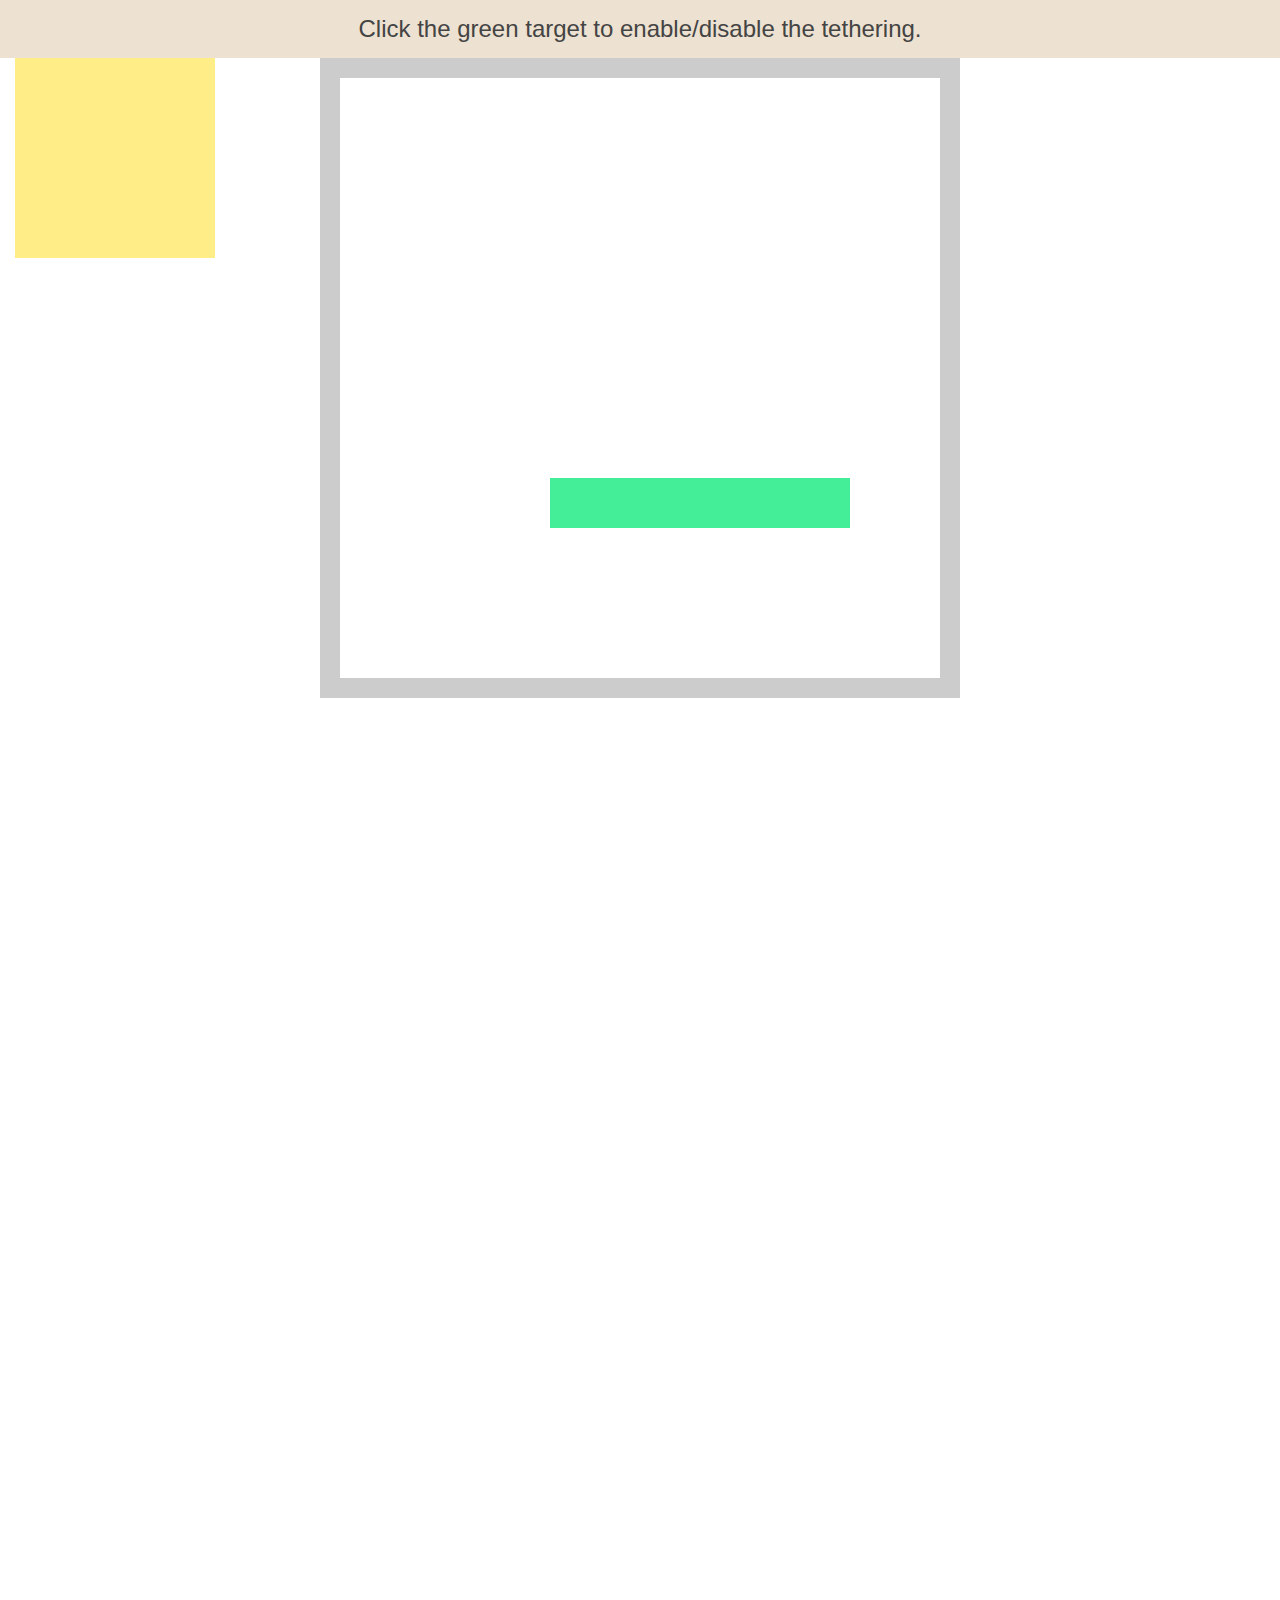
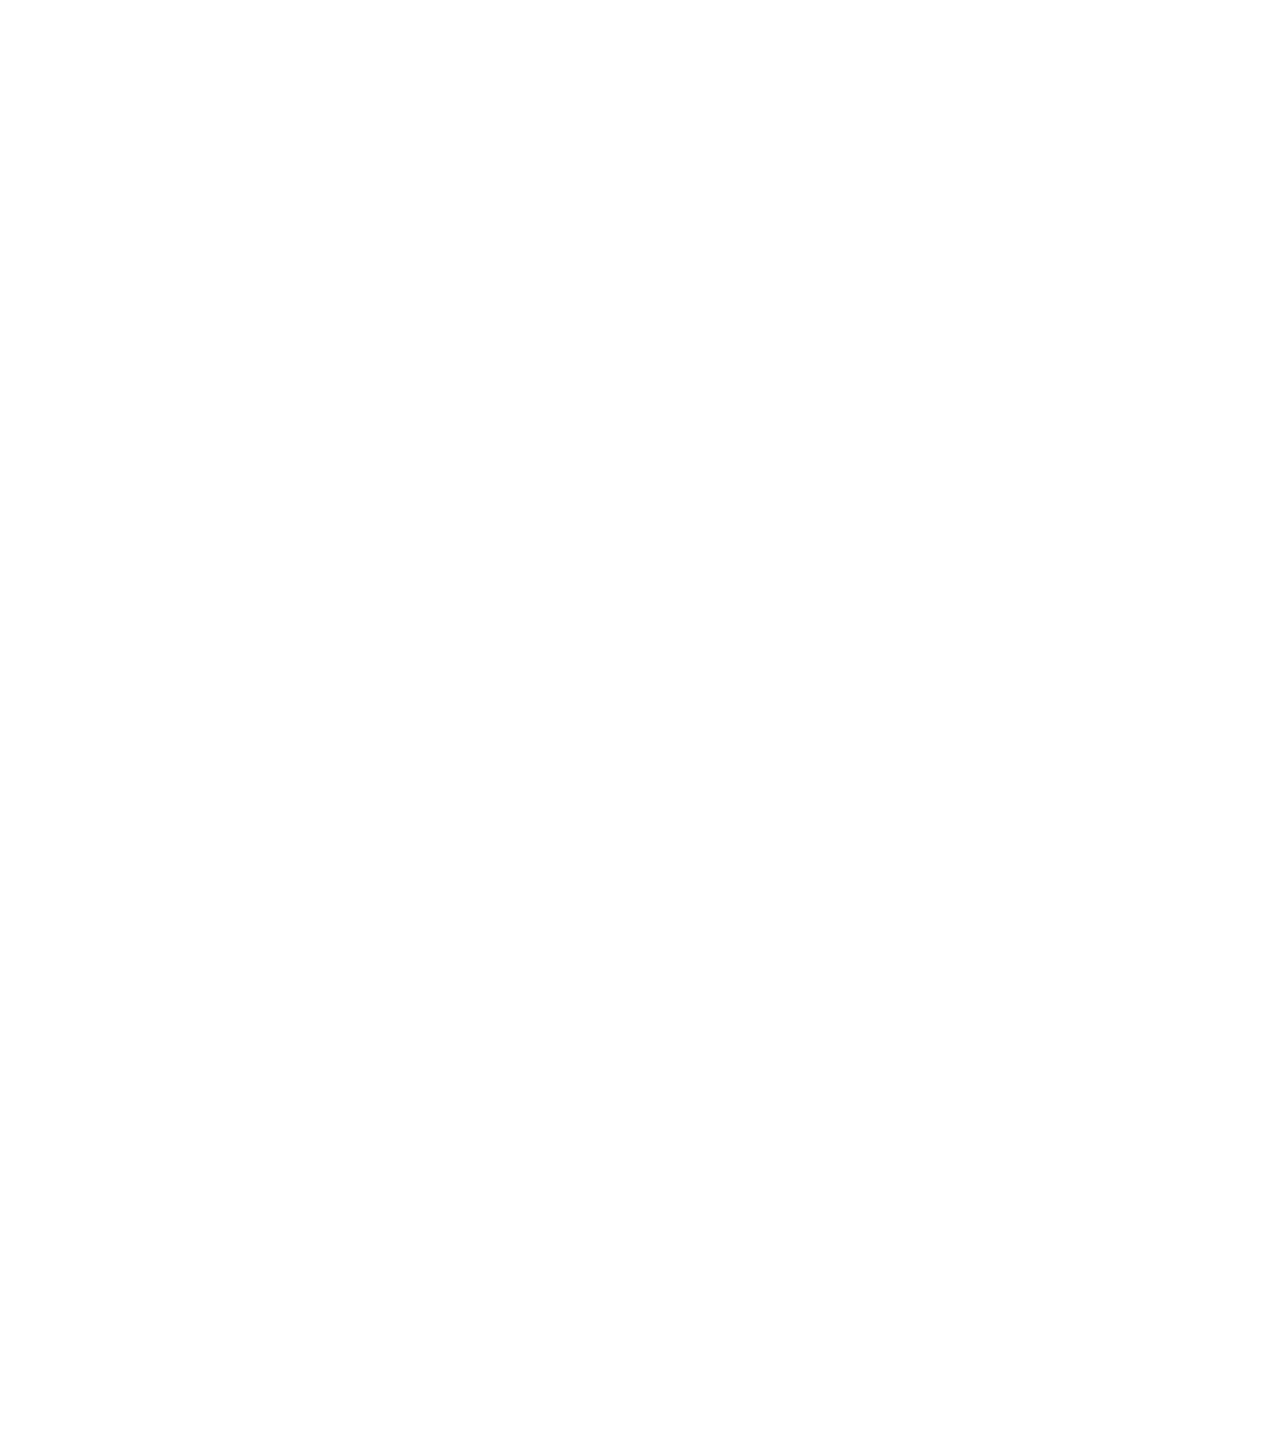
<file: www/css/bower_components/tether/examples/enable-disable/index.html>
<!DOCTYPE html>
<html>
    <head>
        <meta charset="utf-8">
        <meta http-equiv="X-UA-Compatible" content="chrome=1">
        <meta name="viewport" content="width=device-width, initial-scale=1, user-scalable=no">
        <link rel="stylesheet" href="../resources/css/base.css" />
        <link rel="stylesheet" href="../common/css/style.css" />
    </head>
    <body>
        <div class="instructions">Click the green target to enable/disable the tethering.</div>

        <div class="element"></div>
        <div class="container">
            <div class="pad"></div>
            <div class="target"></div>
            <div class="pad"></div>
        </div>

        <script src="//github.hubspot.com/tether/dist/js/tether.js"></script>
        <script>
            var tether = new Tether({
                element: '.element',
                target: '.target',
                attachment: 'top left',
                targetAttachment: 'top right'
            });

            document.querySelector('.target').addEventListener('click', function(){
                if (tether.enabled)
                    tether.disable();
                else
                    tether.enable();
            });
        </script>
    </body>
</html>
</file>
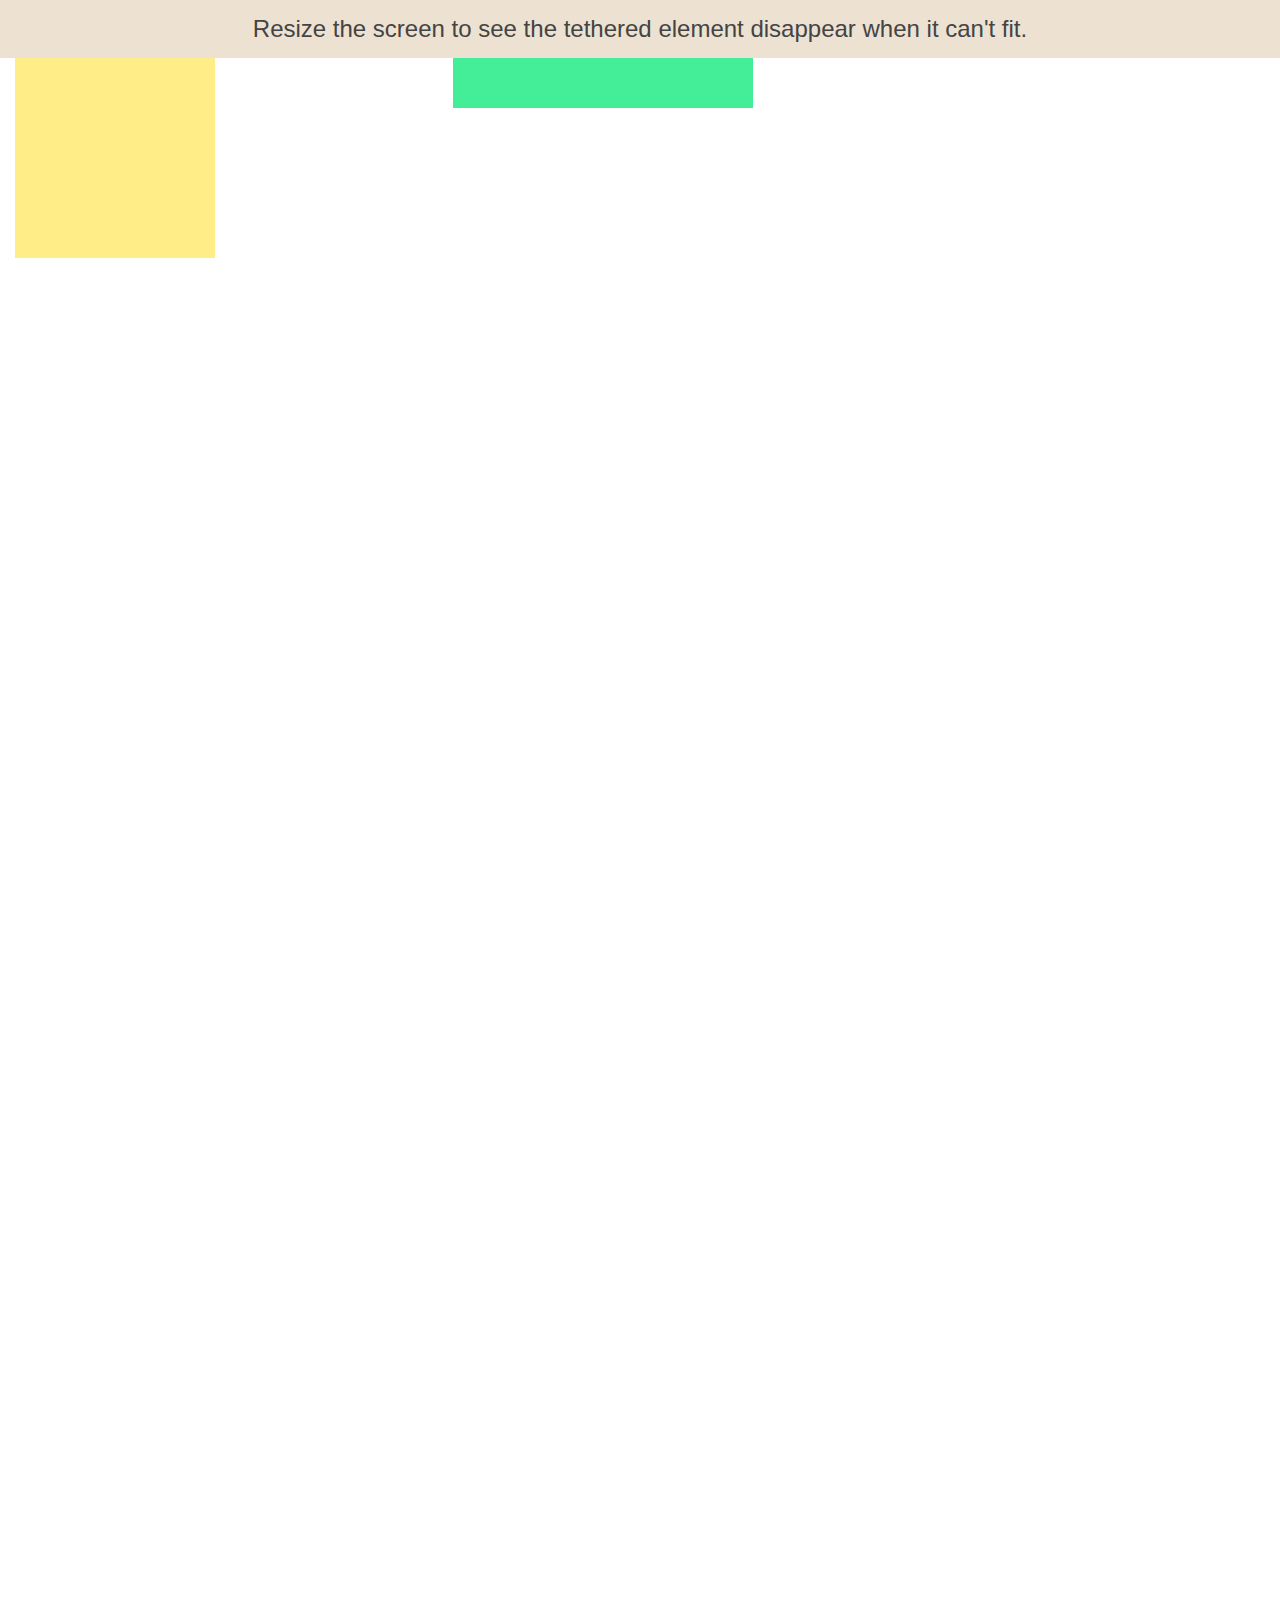
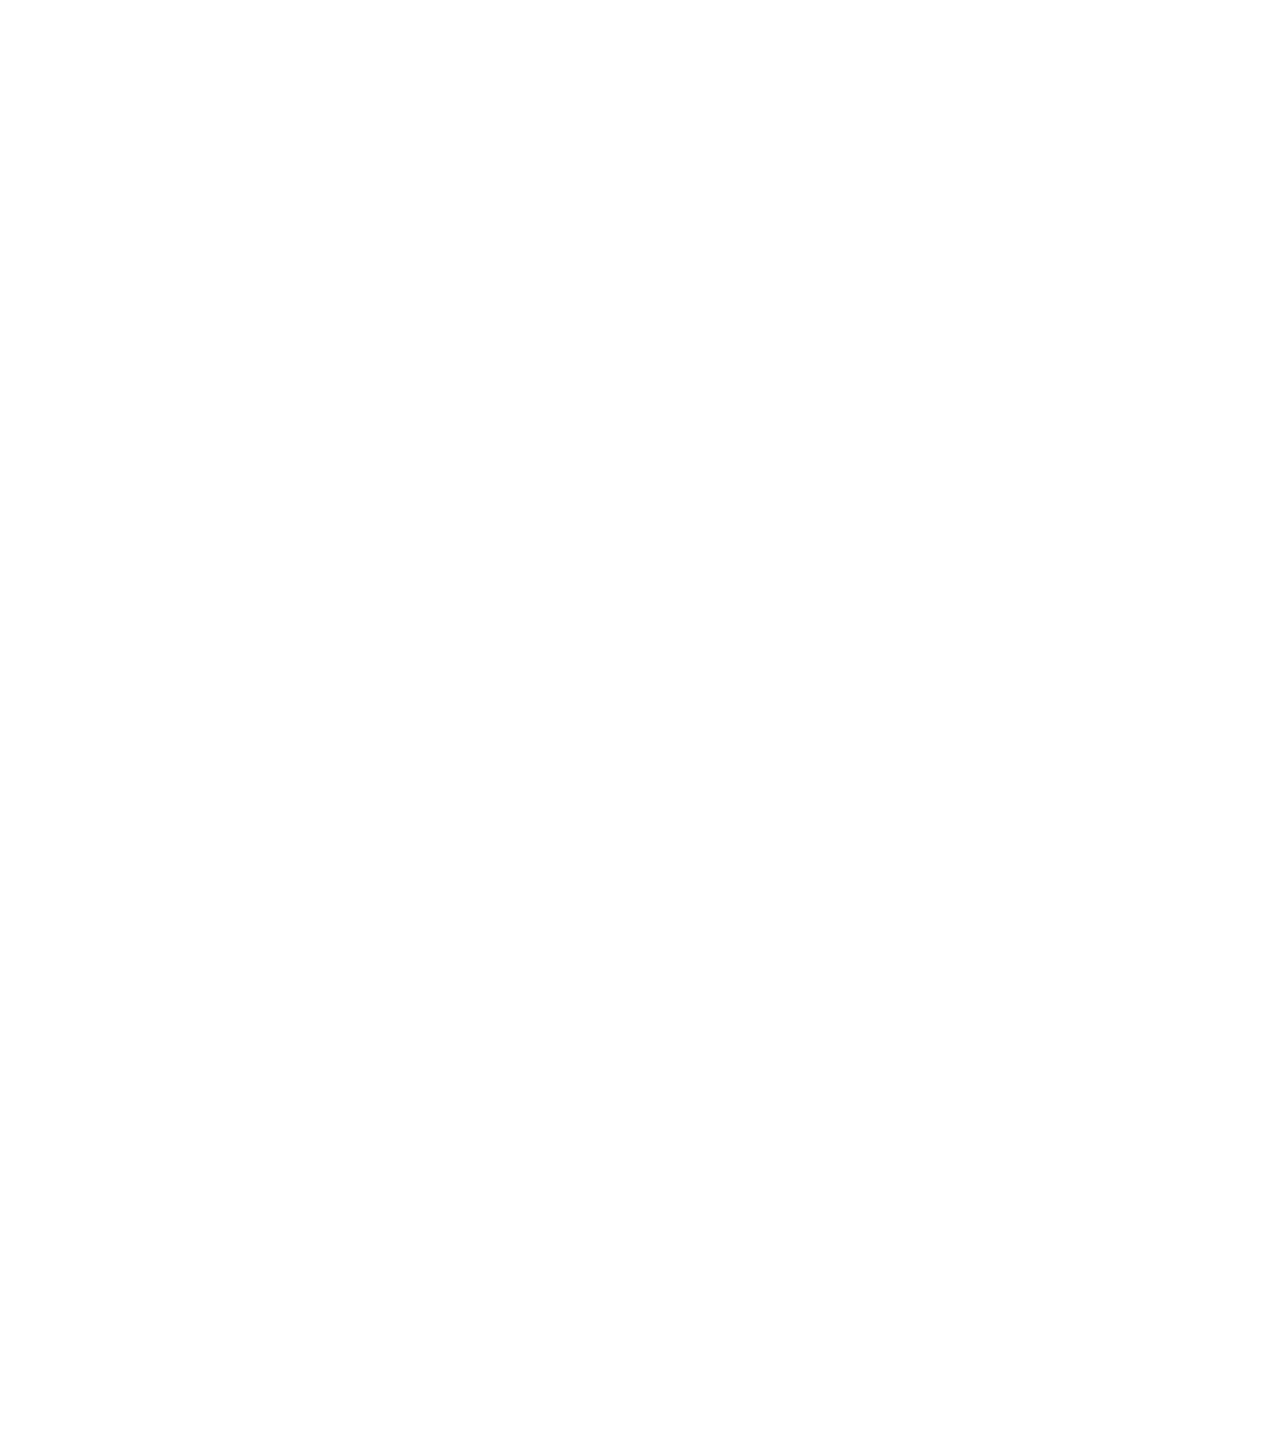
<file: www/css/bower_components/tether/examples/out-of-bounds/index.html>
<!DOCTYPE html>
<html>
    <head>
        <meta charset="utf-8">
        <meta http-equiv="X-UA-Compatible" content="chrome=1">
        <meta name="viewport" content="width=device-width, initial-scale=1, user-scalable=no">
        <link rel="stylesheet" href="../resources/css/base.css" />
        <link rel="stylesheet" href="../common/css/style.css" />
        <style>
            .tether-element.tether-out-of-bounds {
                display: none;
            }
        </style>
    </head>
    <body>
        <div class="instructions">Resize the screen to see the tethered element disappear when it can't fit.</div>

        <div class="element"></div>
        <div class="target"></div>

        <script src="//github.hubspot.com/tether/dist/js/tether.js"></script>
        <script>
            var tether = new Tether({
                element: '.element',
                target: '.target',
                attachment: 'top left',
                targetAttachment: 'top right',
                constraints: [{
                    to: 'window',
                    attachment: 'together'
                }]
            });
            tether.on('update', function(event) {
                console.log(event);
            });
        </script>
    </body>
</html>
</file>
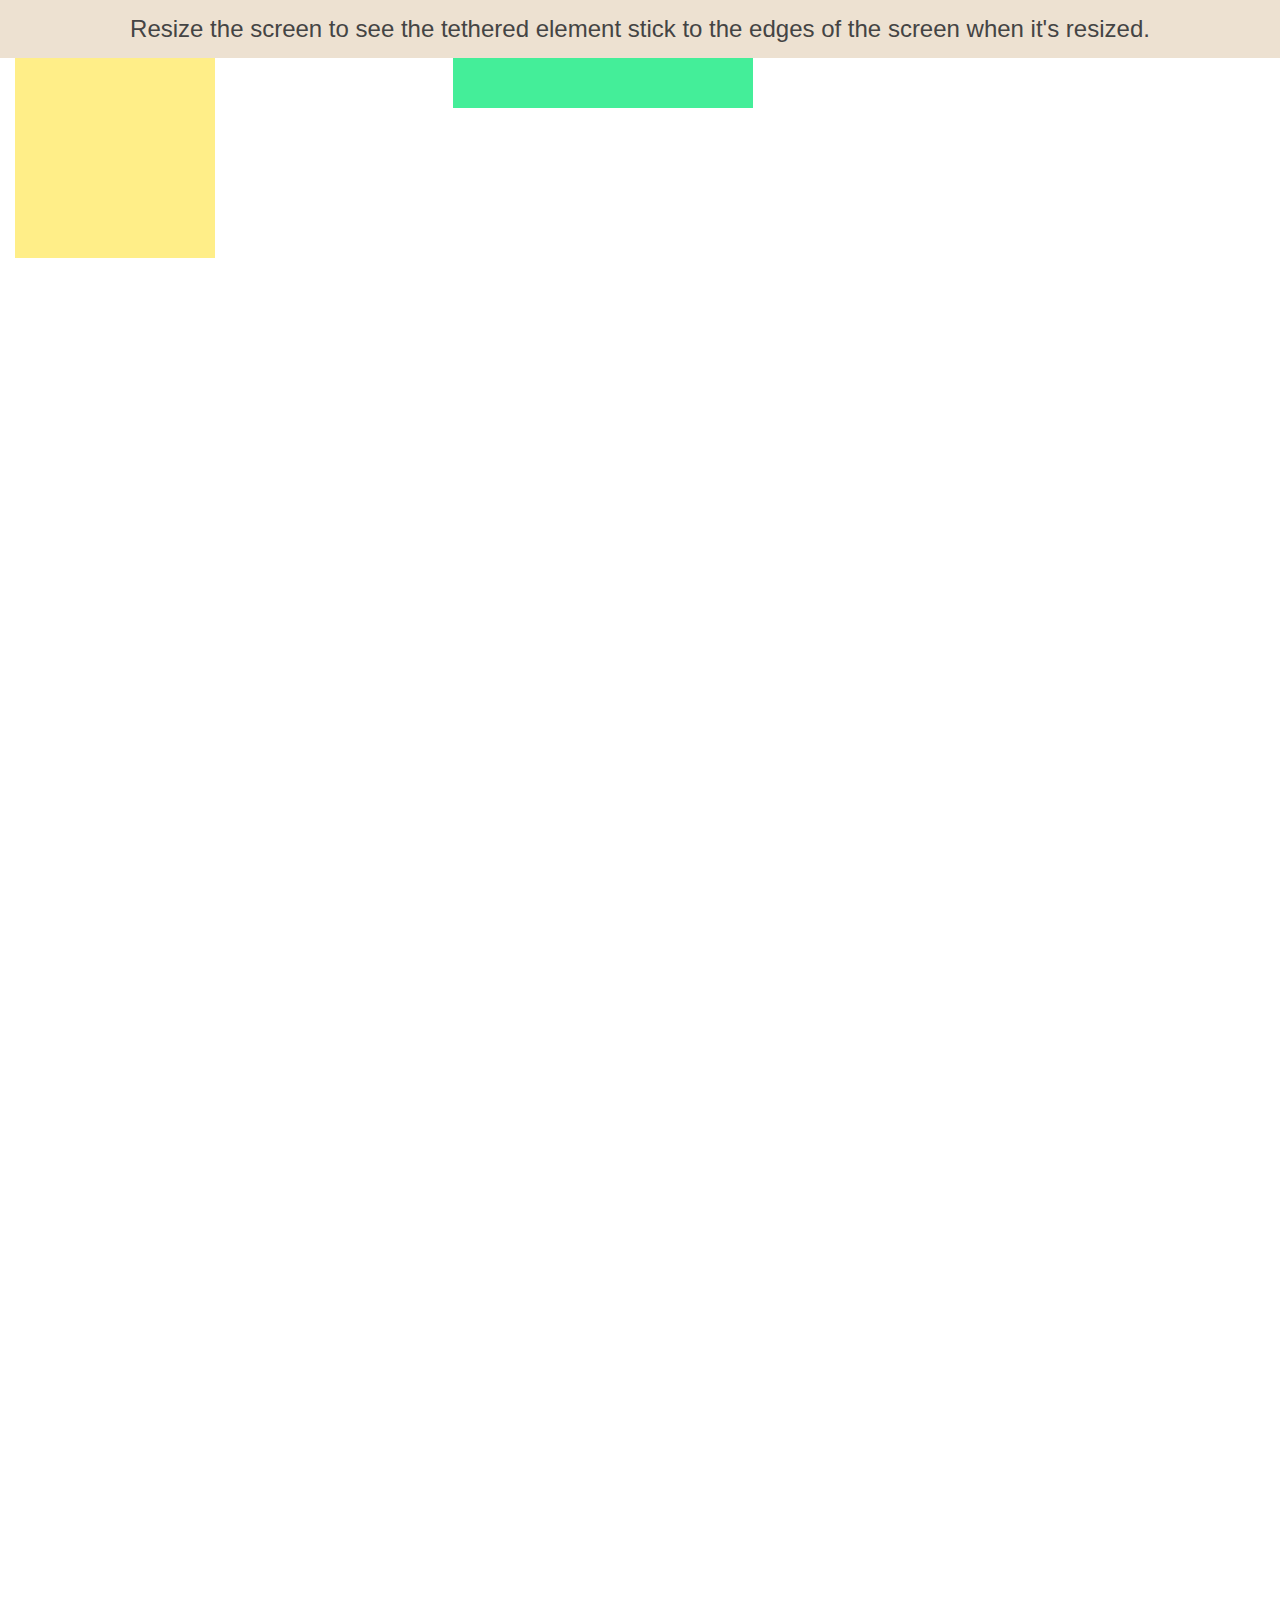
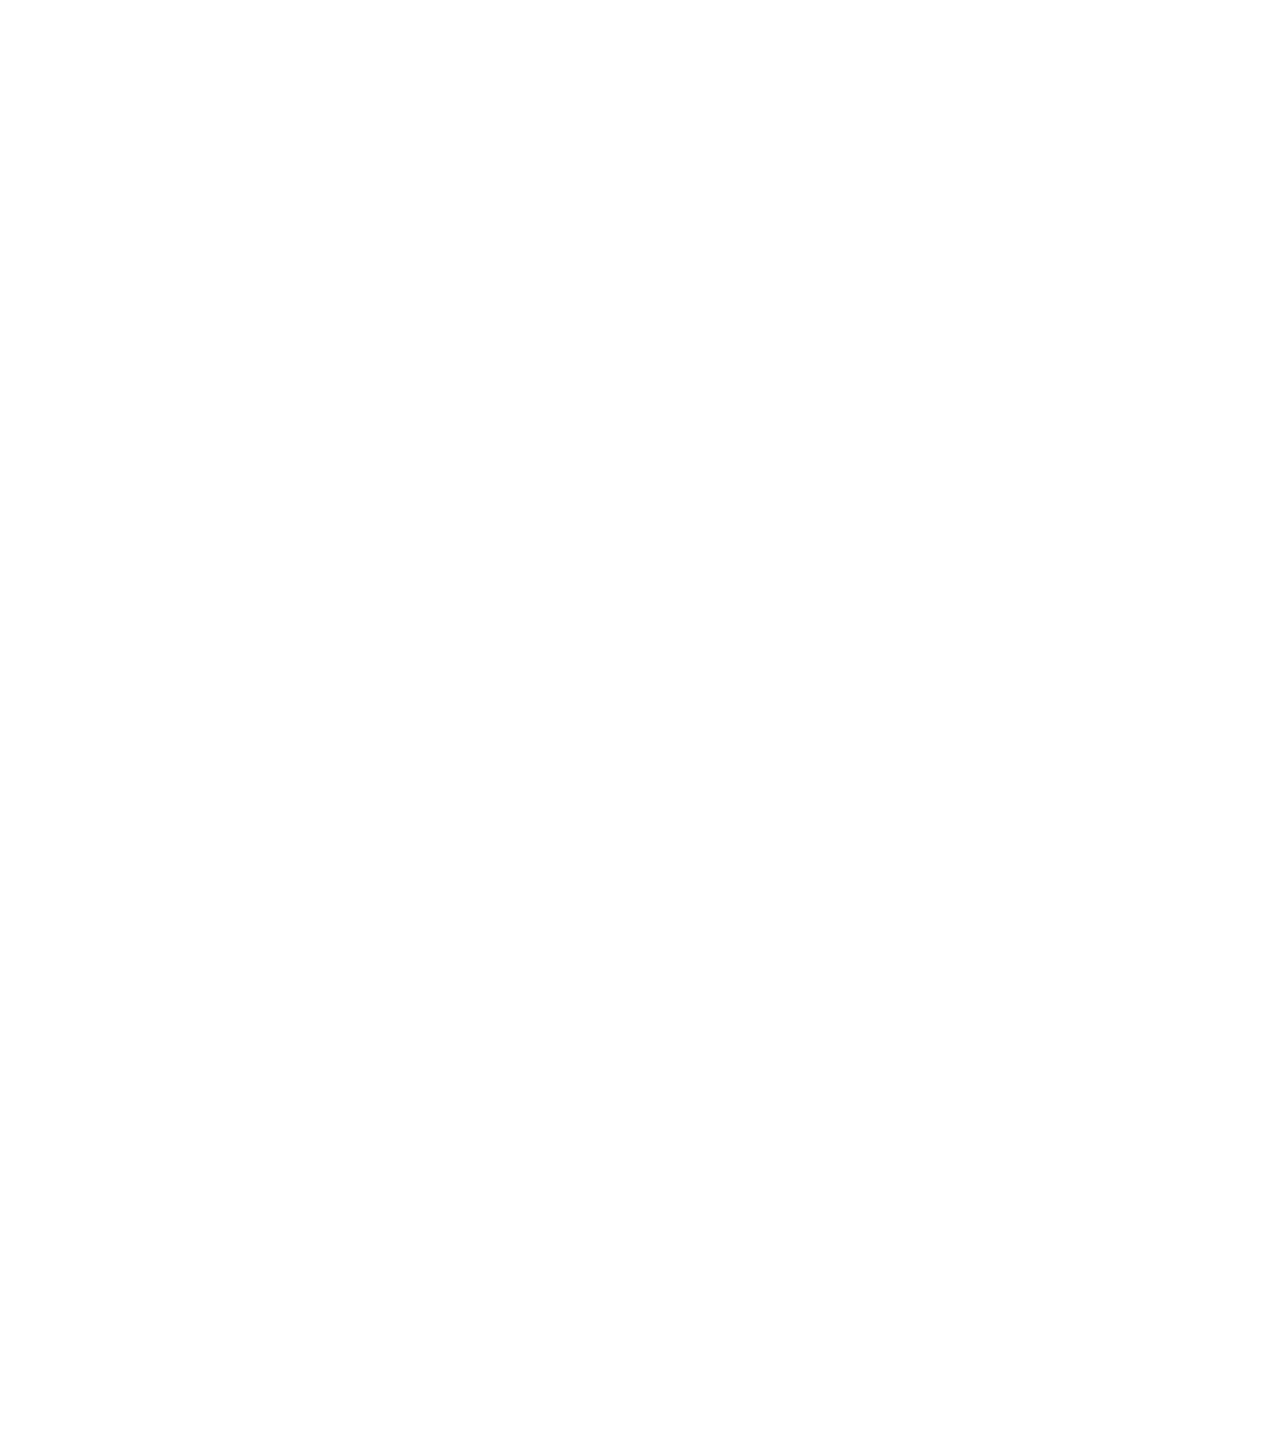
<file: www/css/bower_components/tether/examples/pin/index.html>
<!DOCTYPE html>
<html>
    <head>
        <meta charset="utf-8">
        <meta http-equiv="X-UA-Compatible" content="chrome=1">
        <meta name="viewport" content="width=device-width, initial-scale=1, user-scalable=no">
        <link rel="stylesheet" href="../resources/css/base.css" />
        <link rel="stylesheet" href="../common/css/style.css" />
    </head>
    <body>
        <div class="instructions">Resize the screen to see the tethered element stick to the edges of the screen when it's resized.</div>

        <div class="element"></div>
        <div class="target"></div>

        <script src="//github.hubspot.com/tether/dist/js/tether.js"></script>
        <script>
            new Tether({
                element: '.element',
                target: '.target',
                attachment: 'top left',
                targetAttachment: 'top right',
                constraints: [{
                    to: 'window',
                    pin: true
                }]
            });
        </script>
    </body>
</html>
</file>
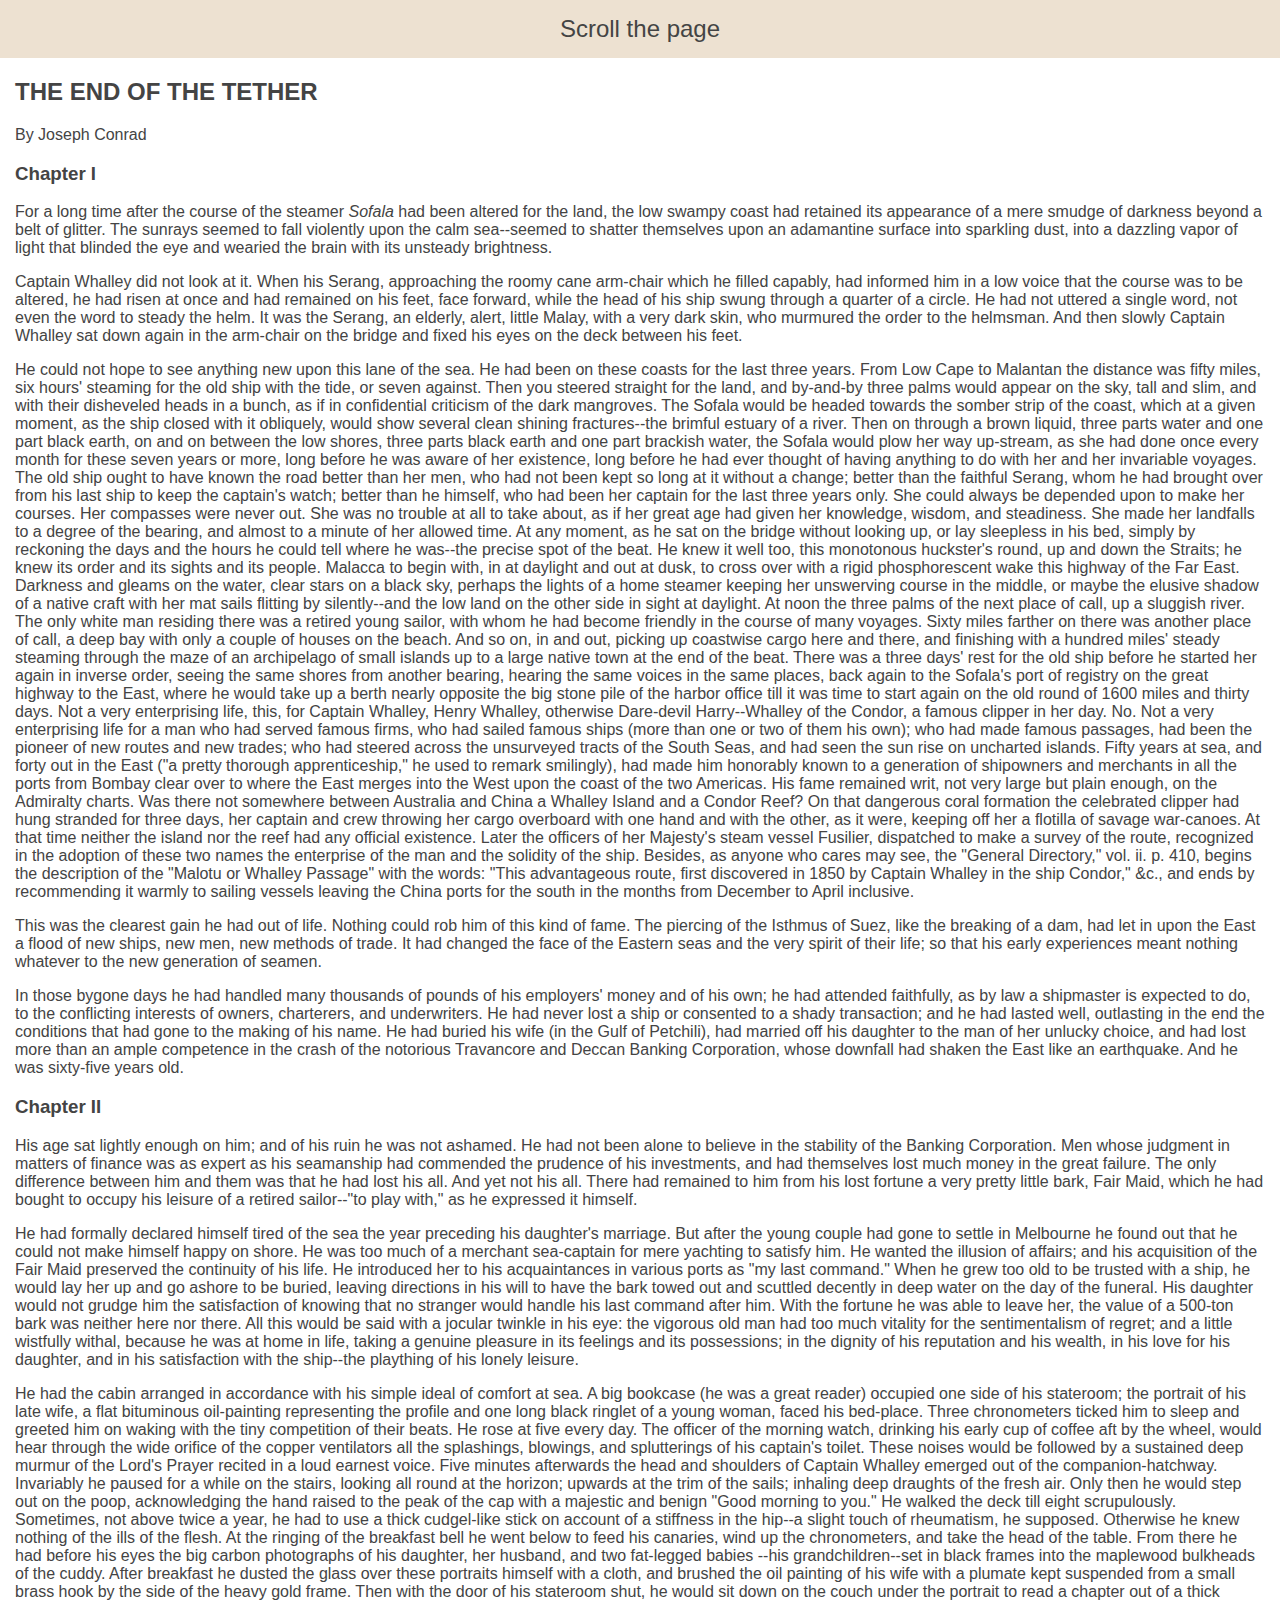
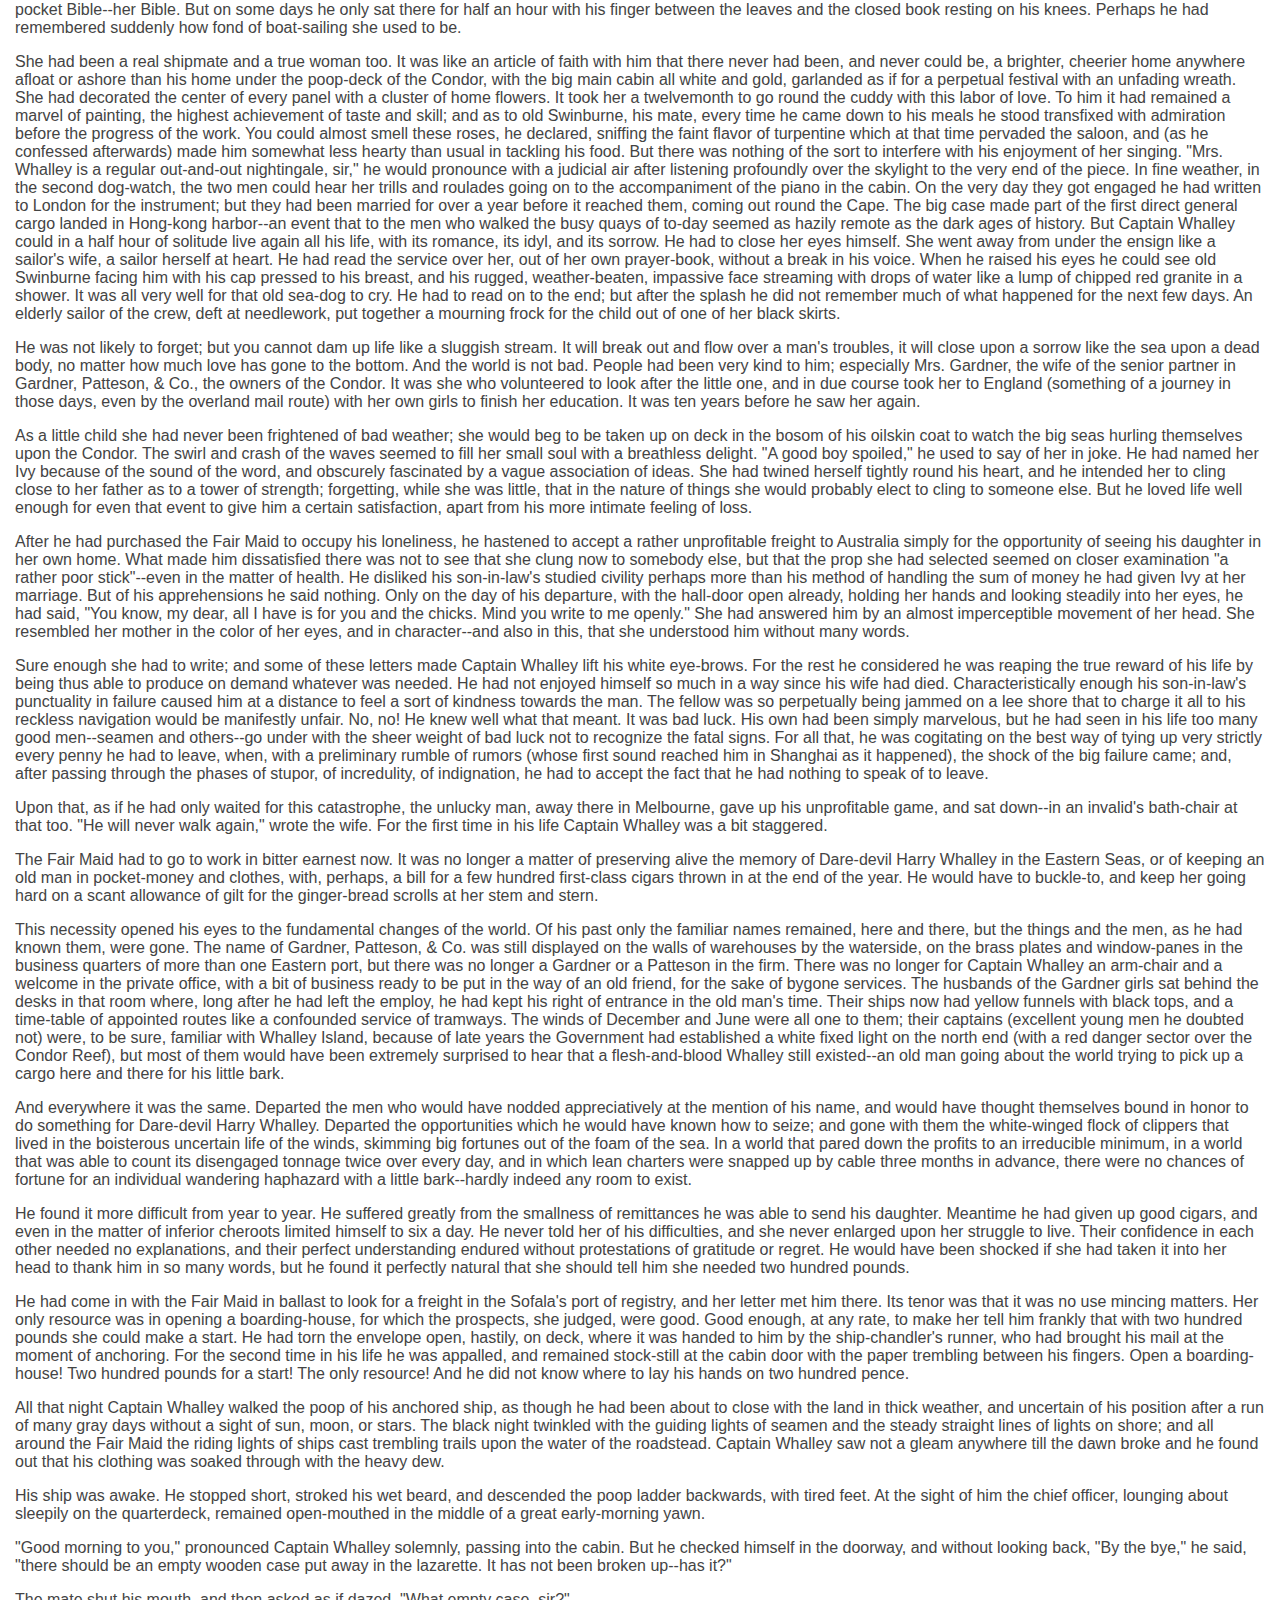
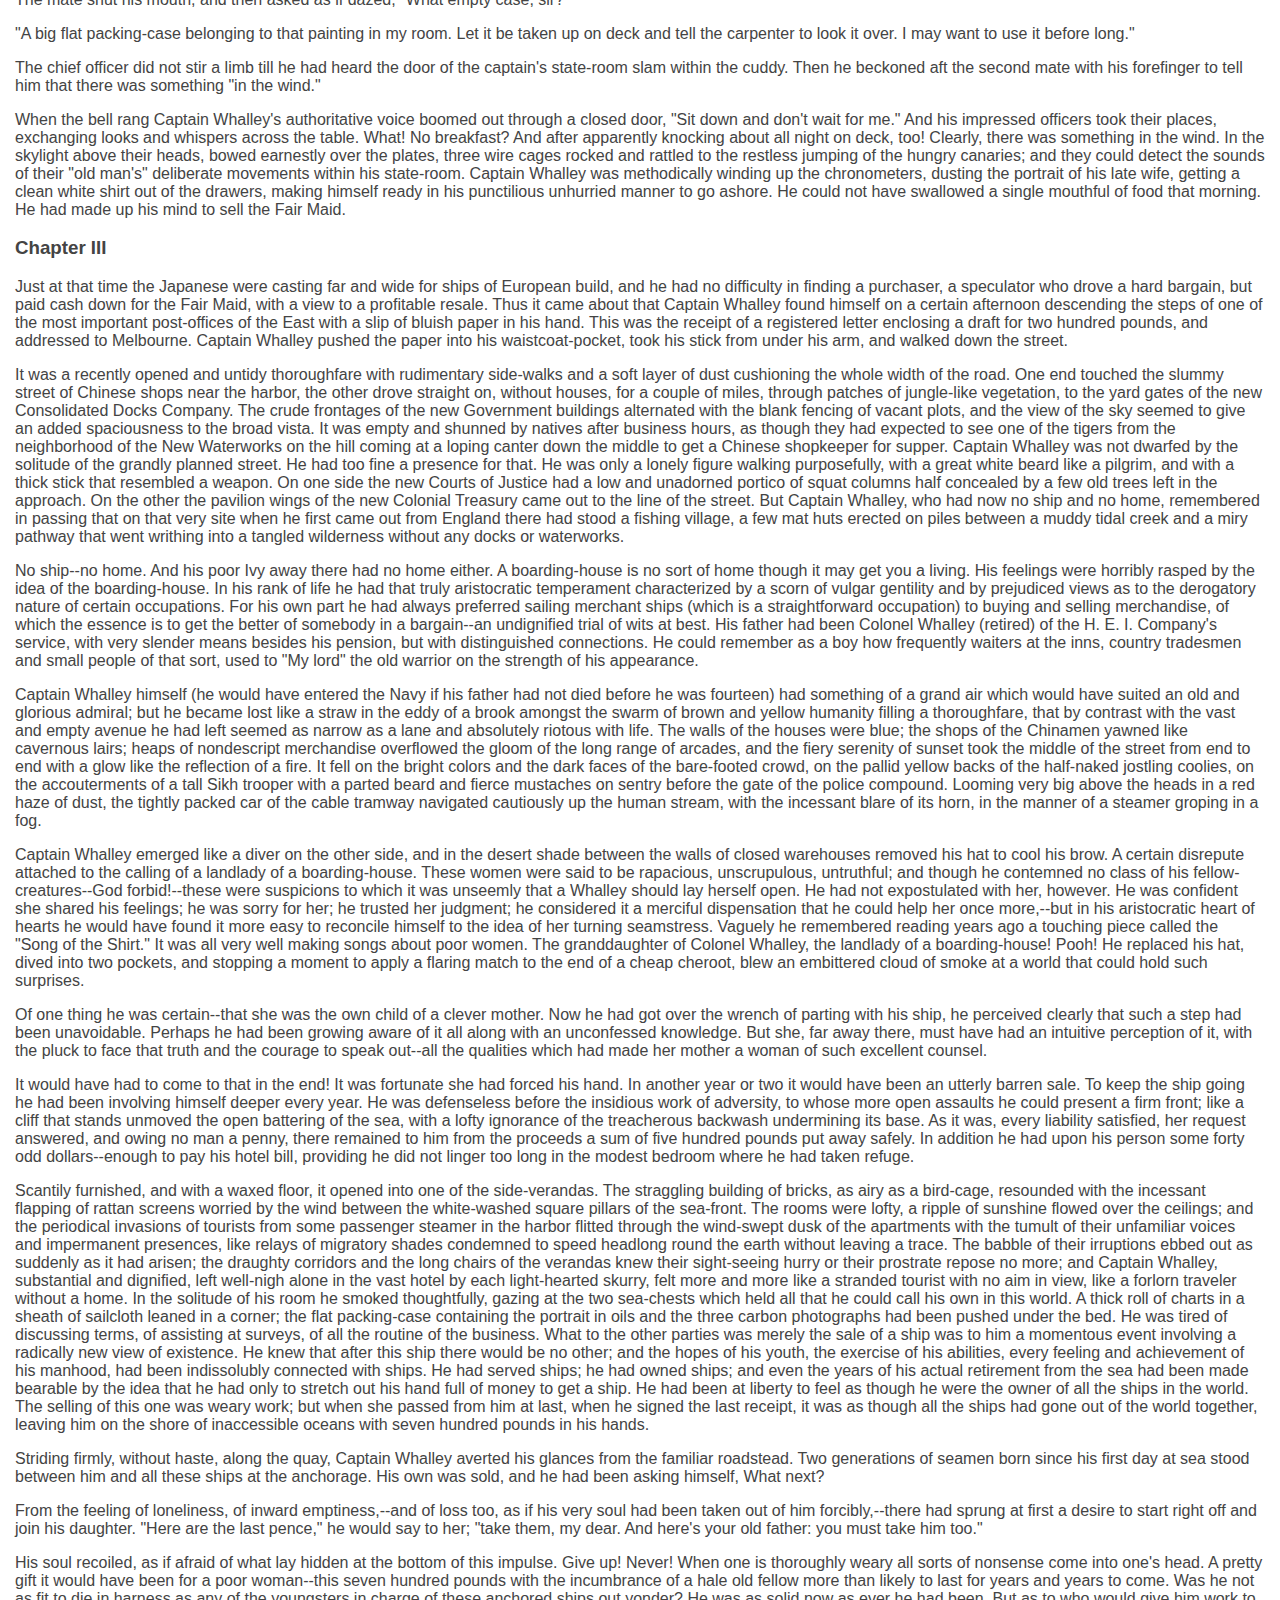
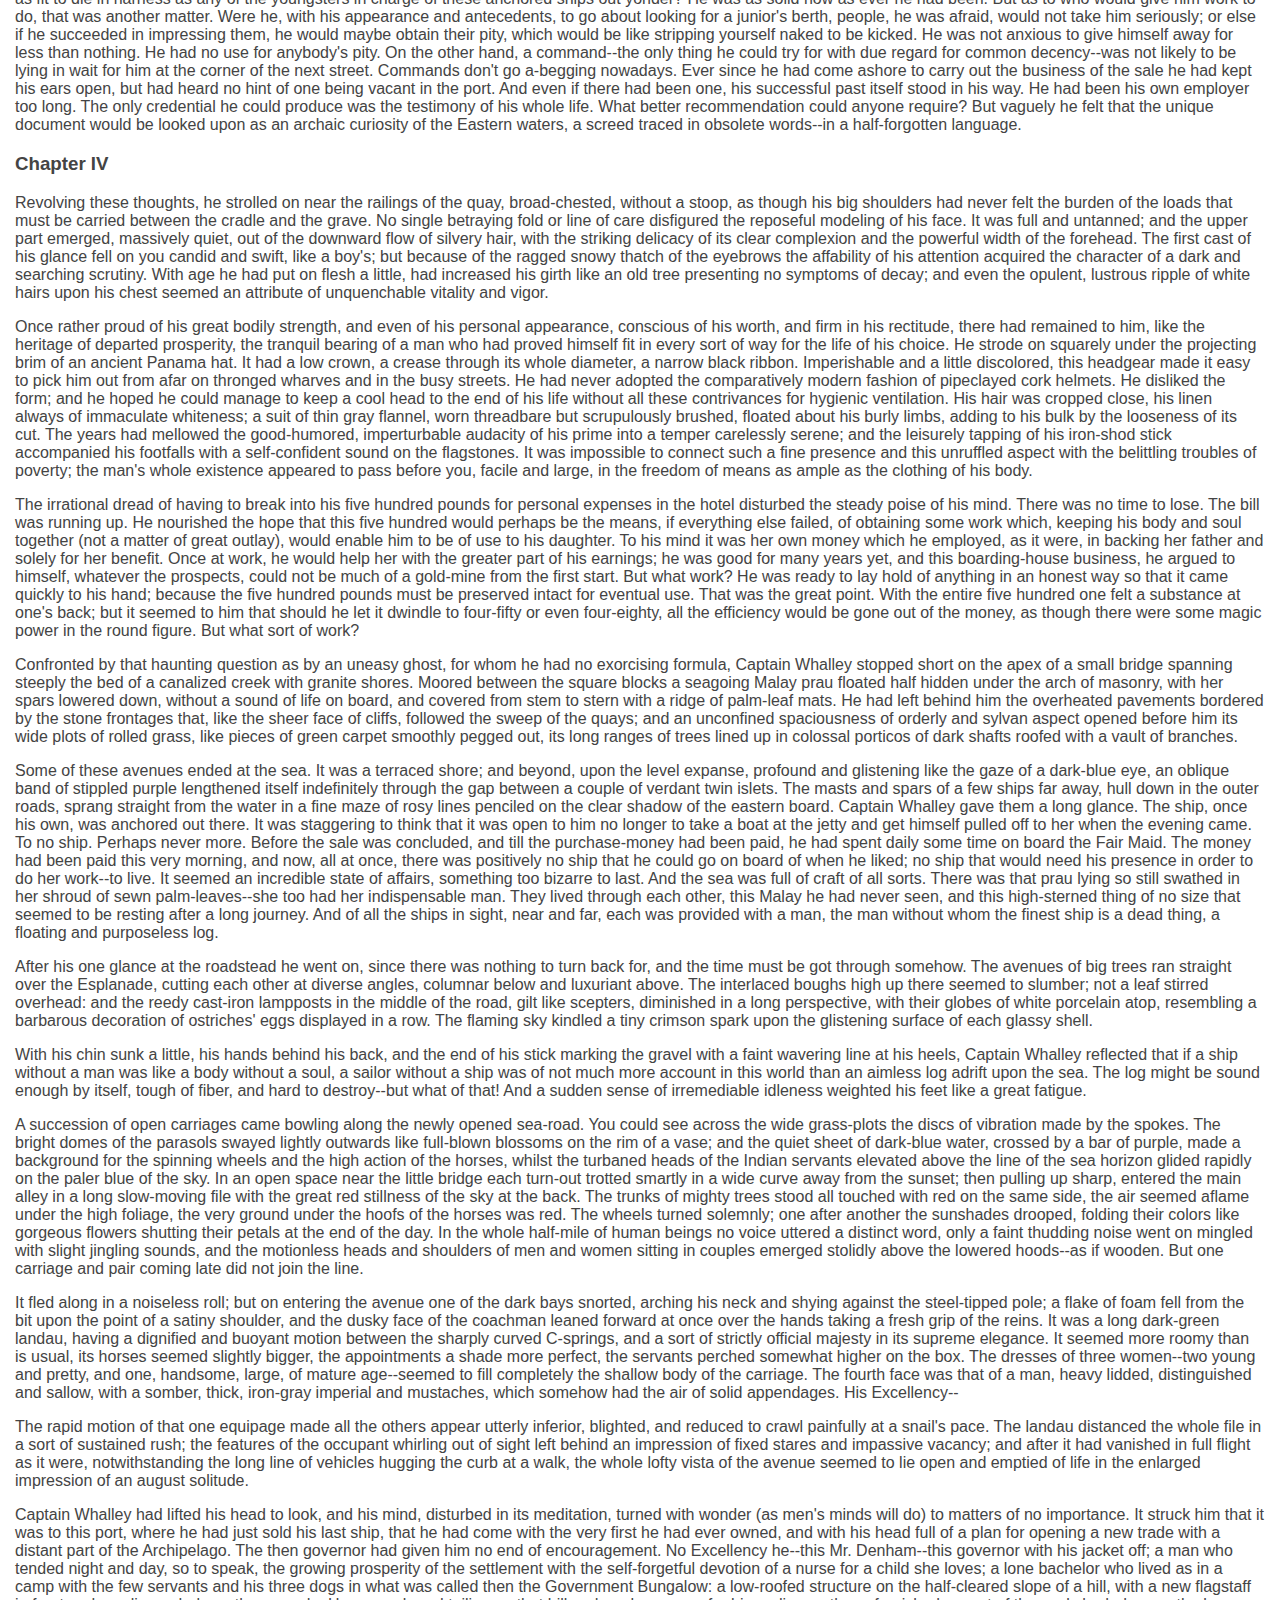
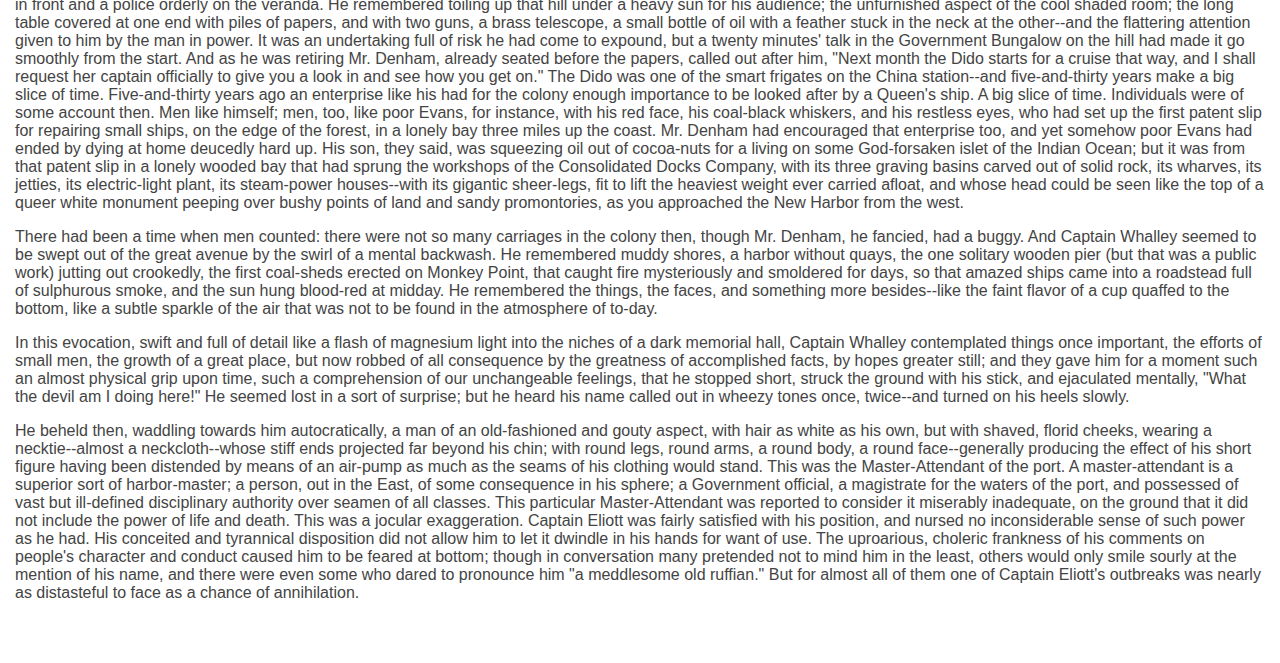
<file: www/css/bower_components/tether/examples/scroll/index.html>
<!DOCTYPE html>
<html>
    <head>
        <link rel="stylesheet" href="../resources/css/base.css" />
        <link rel="stylesheet" href="../common/css/style.css" />
    </head>
    <body>

    <div class="instructions">Scroll the page</div>

    <h2>THE END OF THE TETHER</h2>

    <p>By Joseph Conrad</p>

    <h3>Chapter I</h3>

    <p>For a long time after the course of the steamer <em>Sofala</em> had been
    altered for the land, the low swampy coast had retained its appearance
    of a mere smudge of darkness beyond a belt of glitter. The sunrays
    seemed to fall violently upon the calm sea--seemed to shatter themselves
    upon an adamantine surface into sparkling dust, into a dazzling vapor
    of light that blinded the eye and wearied the brain with its unsteady
    brightness.</p>

    <p>Captain Whalley did not look at it. When his Serang, approaching the
    roomy cane arm-chair which he filled capably, had informed him in a low
    voice that the course was to be altered, he had risen at once and had
    remained on his feet, face forward, while the head of his ship swung
    through a quarter of a circle. He had not uttered a single word, not
    even the word to steady the helm. It was the Serang, an elderly, alert,
    little Malay, with a very dark skin, who murmured the order to the
    helmsman. And then slowly Captain Whalley sat down again in the
    arm-chair on the bridge and fixed his eyes on the deck between his feet.</p>

    <p>He could not hope to see anything new upon this lane of the sea. He had
    been on these coasts for the last three years. From Low Cape to Malantan
    the distance was fifty miles, six hours' steaming for the old ship with
    the tide, or seven against. Then you steered straight for the land, and
    by-and-by three palms would appear on the sky, tall and slim, and with
    their disheveled heads in a bunch, as if in confidential criticism of
    the dark mangroves. The Sofala would be headed towards the somber
    strip of the coast, which at a given moment, as the ship closed with
    it obliquely, would show several clean shining fractures--the brimful
    estuary of a river. Then on through a brown liquid, three parts water
    and one part black earth, on and on between the low shores, three parts
    black earth and one part brackish water, the Sofala would plow her way
    up-stream, as she had done once every month for these seven years or
    more, long before he was aware of her existence, long before he had ever
    thought of having anything to do with her and her invariable voyages.
    The old ship ought to have known the road better than her men, who had
    not been kept so long at it without a change; better than the faithful
    Serang, whom he had brought over from his last ship to keep the
    captain's watch; better than he himself, who had been her captain for
    the last three years only. She could always be depended upon to make her
    courses. Her compasses were never out. She was no trouble at all to
    take about, as if her great age had given her knowledge, wisdom, and
    steadiness. She made her landfalls to a degree of the bearing, and
    almost to a minute of her allowed time. At any moment, as he sat on
    the bridge without looking up, or lay sleepless in his bed, simply by
    reckoning the days and the hours he could tell where he was--the precise
    spot of the beat. He knew it well too, this monotonous huckster's
    round, up and down the Straits; he knew its order and its sights and its
    people. Malacca to begin with, in at daylight and out at dusk, to cross
    over with a rigid phosphorescent wake this highway of the Far East.
    Darkness and gleams on the water, clear stars on a black sky, perhaps
    the lights of a home steamer keeping her unswerving course in the
    middle, or maybe the elusive shadow of a native craft with her mat sails
    flitting by silently--and the low land on the other side in sight
    at daylight. At noon the three palms of the next place of call, up a
    sluggish river. The only white man residing there was a retired young
    sailor, with whom he had become friendly in the course of many voyages.
    Sixty miles farther on there was another place of call, a deep bay with
    only a couple of houses on the beach. And so on, in and out, picking
    up coastwise cargo here and there, and finishing with a hundred miles'
    steady steaming through the maze of an archipelago of small islands up
    to a large native town at the end of the beat. There was a three days'
    rest for the old ship before he started her again in inverse order,
    seeing the same shores from another bearing, hearing the same voices
    in the same places, back again to the Sofala's port of registry on
    the great highway to the East, where he would take up a berth nearly
    opposite the big stone pile of the harbor office till it was time to
    start again on the old round of 1600 miles and thirty days. Not a very
    enterprising life, this, for Captain Whalley, Henry Whalley, otherwise
    Dare-devil Harry--Whalley of the Condor, a famous clipper in her day.
    No. Not a very enterprising life for a man who had served famous firms,
    who had sailed famous ships (more than one or two of them his own); who
    had made famous passages, had been the pioneer of new routes and new
    trades; who had steered across the unsurveyed tracts of the South Seas,
    and had seen the sun rise on uncharted islands. Fifty years at sea, and
    forty out in the East ("a pretty thorough apprenticeship," he used
    to remark smilingly), had made him honorably known to a generation of
    shipowners and merchants in all the ports from Bombay clear over to
    where the East merges into the West upon the coast of the two Americas.
    His fame remained writ, not very large but plain enough, on the
    Admiralty charts. Was there not somewhere between Australia and China a
    Whalley Island and a Condor Reef? On that dangerous coral formation the
    celebrated clipper had hung stranded for three days, her captain and
    crew throwing her cargo overboard with one hand and with the other, as
    it were, keeping off her a flotilla of savage war-canoes. At that time
    neither the island nor the reef had any official existence. Later the
    officers of her Majesty's steam vessel Fusilier, dispatched to make a
    survey of the route, recognized in the adoption of these two names the
    enterprise of the man and the solidity of the ship. Besides, as anyone
    who cares may see, the "General Directory," vol. ii. p. 410, begins the
    description of the "Malotu or Whalley Passage" with the words: "This
    advantageous route, first discovered in 1850 by Captain Whalley in the
    ship Condor," &amp;c., and ends by recommending it warmly to sailing vessels
    leaving the China ports for the south in the months from December to
    April inclusive.</p>

    <p>This was the clearest gain he had out of life. Nothing could rob him
    of this kind of fame. The piercing of the Isthmus of Suez, like the
    breaking of a dam, had let in upon the East a flood of new ships, new
    men, new methods of trade. It had changed the face of the Eastern seas
    and the very spirit of their life; so that his early experiences meant
    nothing whatever to the new generation of seamen.</p>

    <p>In those bygone days he had handled many thousands of pounds of his
    employers' money and of his own; he had attended faithfully, as by law
    a shipmaster is expected to do, to the conflicting interests of owners,
    charterers, and underwriters. He had never lost a ship or consented to
    a shady transaction; and he had lasted well, outlasting in the end the
    conditions that had gone to the making of his name. He had buried his
    wife (in the Gulf of Petchili), had married off his daughter to the man
    of her unlucky choice, and had lost more than an ample competence in the
    crash of the notorious Travancore and Deccan Banking Corporation, whose
    downfall had shaken the East like an earthquake. And he was sixty-five
    years old.</p>

    <h3>Chapter II</h3>

    <p>His age sat lightly enough on him; and of his ruin he was not ashamed.
    He had not been alone to believe in the stability of the Banking
    Corporation. Men whose judgment in matters of finance was as expert as
    his seamanship had commended the prudence of his investments, and had
    themselves lost much money in the great failure. The only difference
    between him and them was that he had lost his all. And yet not his all.
    There had remained to him from his lost fortune a very pretty little
    bark, Fair Maid, which he had bought to occupy his leisure of a retired
    sailor--"to play with," as he expressed it himself.</p>

    <p>He had formally declared himself tired of the sea the year preceding his
    daughter's marriage. But after the young couple had gone to settle in
    Melbourne he found out that he could not make himself happy on shore. He
    was too much of a merchant sea-captain for mere yachting to satisfy him.
    He wanted the illusion of affairs; and his acquisition of the Fair
    Maid preserved the continuity of his life. He introduced her to his
    acquaintances in various ports as "my last command." When he grew too
    old to be trusted with a ship, he would lay her up and go ashore to be
    buried, leaving directions in his will to have the bark towed out and
    scuttled decently in deep water on the day of the funeral. His daughter
    would not grudge him the satisfaction of knowing that no stranger would
    handle his last command after him. With the fortune he was able to leave
    her, the value of a 500-ton bark was neither here nor there. All this
    would be said with a jocular twinkle in his eye: the vigorous old man
    had too much vitality for the sentimentalism of regret; and a little
    wistfully withal, because he was at home in life, taking a genuine
    pleasure in its feelings and its possessions; in the dignity of his
    reputation and his wealth, in his love for his daughter, and in his
    satisfaction with the ship--the plaything of his lonely leisure.</p>

    <p>He had the cabin arranged in accordance with his simple ideal of comfort
    at sea. A big bookcase (he was a great reader) occupied one side of his
    stateroom; the portrait of his late wife, a flat bituminous oil-painting
    representing the profile and one long black ringlet of a young woman,
    faced his bed-place. Three chronometers ticked him to sleep and greeted
    him on waking with the tiny competition of their beats. He rose at five
    every day. The officer of the morning watch, drinking his early cup
    of coffee aft by the wheel, would hear through the wide orifice of the
    copper ventilators all the splashings, blowings, and splutterings of
    his captain's toilet. These noises would be followed by a sustained
    deep murmur of the Lord's Prayer recited in a loud earnest voice. Five
    minutes afterwards the head and shoulders of Captain Whalley emerged
    out of the companion-hatchway. Invariably he paused for a while on the
    stairs, looking all round at the horizon; upwards at the trim of the
    sails; inhaling deep draughts of the fresh air. Only then he would step
    out on the poop, acknowledging the hand raised to the peak of the cap
    with a majestic and benign "Good morning to you." He walked the deck
    till eight scrupulously. Sometimes, not above twice a year, he had to
    use a thick cudgel-like stick on account of a stiffness in the hip--a
    slight touch of rheumatism, he supposed. Otherwise he knew nothing of
    the ills of the flesh. At the ringing of the breakfast bell he went
    below to feed his canaries, wind up the chronometers, and take the
    head of the table. From there he had before his eyes the big carbon
    photographs of his daughter, her husband, and two fat-legged babies
    --his grandchildren--set in black frames into the maplewood bulkheads
    of the cuddy. After breakfast he dusted the glass over these portraits
    himself with a cloth, and brushed the oil painting of his wife with a
    plumate kept suspended from a small brass hook by the side of the heavy
    gold frame. Then with the door of his stateroom shut, he would sit down
    on the couch under the portrait to read a chapter out of a thick pocket
    Bible--her Bible. But on some days he only sat there for half an hour
    with his finger between the leaves and the closed book resting on his
    knees. Perhaps he had remembered suddenly how fond of boat-sailing she
    used to be.</p>

    <p>She had been a real shipmate and a true woman too. It was like an
    article of faith with him that there never had been, and never could be,
    a brighter, cheerier home anywhere afloat or ashore than his home under
    the poop-deck of the Condor, with the big main cabin all white and gold,
    garlanded as if for a perpetual festival with an unfading wreath. She
    had decorated the center of every panel with a cluster of home flowers.
    It took her a twelvemonth to go round the cuddy with this labor of love.
    To him it had remained a marvel of painting, the highest achievement of
    taste and skill; and as to old Swinburne, his mate, every time he
    came down to his meals he stood transfixed with admiration before the
    progress of the work. You could almost smell these roses, he declared,
    sniffing the faint flavor of turpentine which at that time pervaded the
    saloon, and (as he confessed afterwards) made him somewhat less hearty
    than usual in tackling his food. But there was nothing of the sort to
    interfere with his enjoyment of her singing. "Mrs. Whalley is a regular
    out-and-out nightingale, sir," he would pronounce with a judicial air
    after listening profoundly over the skylight to the very end of the
    piece. In fine weather, in the second dog-watch, the two men could hear
    her trills and roulades going on to the accompaniment of the piano in
    the cabin. On the very day they got engaged he had written to London
    for the instrument; but they had been married for over a year before it
    reached them, coming out round the Cape. The big case made part of the
    first direct general cargo landed in Hong-kong harbor--an event that to
    the men who walked the busy quays of to-day seemed as hazily remote as
    the dark ages of history. But Captain Whalley could in a half hour of
    solitude live again all his life, with its romance, its idyl, and its
    sorrow. He had to close her eyes himself. She went away from under the
    ensign like a sailor's wife, a sailor herself at heart. He had read
    the service over her, out of her own prayer-book, without a break in his
    voice. When he raised his eyes he could see old Swinburne facing him
    with his cap pressed to his breast, and his rugged, weather-beaten,
    impassive face streaming with drops of water like a lump of chipped red
    granite in a shower. It was all very well for that old sea-dog to cry.
    He had to read on to the end; but after the splash he did not remember
    much of what happened for the next few days. An elderly sailor of the
    crew, deft at needlework, put together a mourning frock for the child
    out of one of her black skirts.</p>

    <p>He was not likely to forget; but you cannot dam up life like a sluggish
    stream. It will break out and flow over a man's troubles, it will close
    upon a sorrow like the sea upon a dead body, no matter how much love has
    gone to the bottom. And the world is not bad. People had been very
    kind to him; especially Mrs. Gardner, the wife of the senior partner
    in Gardner, Patteson, &amp; Co., the owners of the Condor. It was she who
    volunteered to look after the little one, and in due course took her to
    England (something of a journey in those days, even by the overland
    mail route) with her own girls to finish her education. It was ten years
    before he saw her again.</p>

    <p>As a little child she had never been frightened of bad weather; she
    would beg to be taken up on deck in the bosom of his oilskin coat to
    watch the big seas hurling themselves upon the Condor. The swirl and
    crash of the waves seemed to fill her small soul with a breathless
    delight. "A good boy spoiled," he used to say of her in joke. He had
    named her Ivy because of the sound of the word, and obscurely fascinated
    by a vague association of ideas. She had twined herself tightly round
    his heart, and he intended her to cling close to her father as to a
    tower of strength; forgetting, while she was little, that in the nature
    of things she would probably elect to cling to someone else. But
    he loved life well enough for even that event to give him a certain
    satisfaction, apart from his more intimate feeling of loss.</p>

    <p>After he had purchased the Fair Maid to occupy his loneliness, he
    hastened to accept a rather unprofitable freight to Australia simply for
    the opportunity of seeing his daughter in her own home. What made him
    dissatisfied there was not to see that she clung now to somebody else,
    but that the prop she had selected seemed on closer examination "a
    rather poor stick"--even in the matter of health. He disliked his
    son-in-law's studied civility perhaps more than his method of
    handling the sum of money he had given Ivy at her marriage. But of his
    apprehensions he said nothing. Only on the day of his departure, with
    the hall-door open already, holding her hands and looking steadily into
    her eyes, he had said, "You know, my dear, all I have is for you and the
    chicks. Mind you write to me openly." She had answered him by an almost
    imperceptible movement of her head. She resembled her mother in
    the color of her eyes, and in character--and also in this, that she
    understood him without many words.</p>

    <p>Sure enough she had to write; and some of these letters made Captain
    Whalley lift his white eye-brows. For the rest he considered he was
    reaping the true reward of his life by being thus able to produce on
    demand whatever was needed. He had not enjoyed himself so much in a
    way since his wife had died. Characteristically enough his son-in-law's
    punctuality in failure caused him at a distance to feel a sort of
    kindness towards the man. The fellow was so perpetually being jammed on
    a lee shore that to charge it all to his reckless navigation would be
    manifestly unfair. No, no! He knew well what that meant. It was bad
    luck. His own had been simply marvelous, but he had seen in his life too
    many good men--seamen and others--go under with the sheer weight of bad
    luck not to recognize the fatal signs. For all that, he was cogitating
    on the best way of tying up very strictly every penny he had to leave,
    when, with a preliminary rumble of rumors (whose first sound reached
    him in Shanghai as it happened), the shock of the big failure came;
    and, after passing through the phases of stupor, of incredulity, of
    indignation, he had to accept the fact that he had nothing to speak of
    to leave.</p>

    <p>Upon that, as if he had only waited for this catastrophe, the unlucky
    man, away there in Melbourne, gave up his unprofitable game, and sat
    down--in an invalid's bath-chair at that too. "He will never walk
    again," wrote the wife. For the first time in his life Captain Whalley
    was a bit staggered.</p>

    <p>The Fair Maid had to go to work in bitter earnest now. It was no longer
    a matter of preserving alive the memory of Dare-devil Harry Whalley in
    the Eastern Seas, or of keeping an old man in pocket-money and clothes,
    with, perhaps, a bill for a few hundred first-class cigars thrown in at
    the end of the year. He would have to buckle-to, and keep her going hard
    on a scant allowance of gilt for the ginger-bread scrolls at her stem
    and stern.</p>

    <p>This necessity opened his eyes to the fundamental changes of the world.
    Of his past only the familiar names remained, here and there, but
    the things and the men, as he had known them, were gone. The name of
    Gardner, Patteson, &amp; Co. was still displayed on the walls of warehouses
    by the waterside, on the brass plates and window-panes in the business
    quarters of more than one Eastern port, but there was no longer a
    Gardner or a Patteson in the firm. There was no longer for Captain
    Whalley an arm-chair and a welcome in the private office, with a bit of
    business ready to be put in the way of an old friend, for the sake of
    bygone services. The husbands of the Gardner girls sat behind the desks
    in that room where, long after he had left the employ, he had kept his
    right of entrance in the old man's time. Their ships now had yellow
    funnels with black tops, and a time-table of appointed routes like a
    confounded service of tramways. The winds of December and June were all
    one to them; their captains (excellent young men he doubted not) were,
    to be sure, familiar with Whalley Island, because of late years the
    Government had established a white fixed light on the north end (with
    a red danger sector over the Condor Reef), but most of them would have
    been extremely surprised to hear that a flesh-and-blood Whalley still
    existed--an old man going about the world trying to pick up a cargo here
    and there for his little bark.</p>

    <p>And everywhere it was the same. Departed the men who would have nodded
    appreciatively at the mention of his name, and would have thought
    themselves bound in honor to do something for Dare-devil Harry Whalley.
    Departed the opportunities which he would have known how to seize; and
    gone with them the white-winged flock of clippers that lived in the
    boisterous uncertain life of the winds, skimming big fortunes out of
    the foam of the sea. In a world that pared down the profits to an
    irreducible minimum, in a world that was able to count its disengaged
    tonnage twice over every day, and in which lean charters were snapped up
    by cable three months in advance, there were no chances of fortune for
    an individual wandering haphazard with a little bark--hardly indeed any
    room to exist.</p>

    <p>He found it more difficult from year to year. He suffered greatly from
    the smallness of remittances he was able to send his daughter. Meantime
    he had given up good cigars, and even in the matter of inferior cheroots
    limited himself to six a day. He never told her of his difficulties, and
    she never enlarged upon her struggle to live. Their confidence in each
    other needed no explanations, and their perfect understanding endured
    without protestations of gratitude or regret. He would have been shocked
    if she had taken it into her head to thank him in so many words, but
    he found it perfectly natural that she should tell him she needed two
    hundred pounds.</p>

    <p>He had come in with the Fair Maid in ballast to look for a freight in
    the Sofala's port of registry, and her letter met him there. Its tenor
    was that it was no use mincing matters. Her only resource was in opening
    a boarding-house, for which the prospects, she judged, were good. Good
    enough, at any rate, to make her tell him frankly that with two hundred
    pounds she could make a start. He had torn the envelope open, hastily,
    on deck, where it was handed to him by the ship-chandler's runner, who
    had brought his mail at the moment of anchoring. For the second time
    in his life he was appalled, and remained stock-still at the cabin door
    with the paper trembling between his fingers. Open a boarding-house! Two
    hundred pounds for a start! The only resource! And he did not know where
    to lay his hands on two hundred pence.</p>

    <p>All that night Captain Whalley walked the poop of his anchored ship, as
    though he had been about to close with the land in thick weather, and
    uncertain of his position after a run of many gray days without a sight
    of sun, moon, or stars. The black night twinkled with the guiding lights
    of seamen and the steady straight lines of lights on shore; and all
    around the Fair Maid the riding lights of ships cast trembling trails
    upon the water of the roadstead. Captain Whalley saw not a gleam
    anywhere till the dawn broke and he found out that his clothing was
    soaked through with the heavy dew.</p>

    <p>His ship was awake. He stopped short, stroked his wet beard, and
    descended the poop ladder backwards, with tired feet. At the sight
    of him the chief officer, lounging about sleepily on the quarterdeck,
    remained open-mouthed in the middle of a great early-morning yawn.</p>

    <p>"Good morning to you," pronounced Captain Whalley solemnly, passing into
    the cabin. But he checked himself in the doorway, and without looking
    back, "By the bye," he said, "there should be an empty wooden case put
    away in the lazarette. It has not been broken up--has it?"</p>

    <p>The mate shut his mouth, and then asked as if dazed, "What empty case,
    sir?"</p>

    <p>"A big flat packing-case belonging to that painting in my room. Let it
    be taken up on deck and tell the carpenter to look it over. I may want
    to use it before long."</p>

    <p>The chief officer did not stir a limb till he had heard the door of the
    captain's state-room slam within the cuddy. Then he beckoned aft the
    second mate with his forefinger to tell him that there was something "in
    the wind."</p>

    <p>When the bell rang Captain Whalley's authoritative voice boomed out
    through a closed door, "Sit down and don't wait for me." And his
    impressed officers took their places, exchanging looks and whispers
    across the table. What! No breakfast? And after apparently knocking
    about all night on deck, too! Clearly, there was something in the wind.
    In the skylight above their heads, bowed earnestly over the plates,
    three wire cages rocked and rattled to the restless jumping of the
    hungry canaries; and they could detect the sounds of their "old
    man's" deliberate movements within his state-room. Captain Whalley was
    methodically winding up the chronometers, dusting the portrait of
    his late wife, getting a clean white shirt out of the drawers, making
    himself ready in his punctilious unhurried manner to go ashore. He could
    not have swallowed a single mouthful of food that morning. He had made
    up his mind to sell the Fair Maid.</p>

    <h3>Chapter III</h3>

    <p>Just at that time the Japanese were casting far and wide for ships
    of European build, and he had no difficulty in finding a purchaser, a
    speculator who drove a hard bargain, but paid cash down for the Fair
    Maid, with a view to a profitable resale. Thus it came about that
    Captain Whalley found himself on a certain afternoon descending the
    steps of one of the most important post-offices of the East with a slip
    of bluish paper in his hand. This was the receipt of a registered letter
    enclosing a draft for two hundred pounds, and addressed to Melbourne.
    Captain Whalley pushed the paper into his waistcoat-pocket, took his
    stick from under his arm, and walked down the street.</p>

    <p>It was a recently opened and untidy thoroughfare with rudimentary
    side-walks and a soft layer of dust cushioning the whole width of
    the road. One end touched the slummy street of Chinese shops near the
    harbor, the other drove straight on, without houses, for a couple of
    miles, through patches of jungle-like vegetation, to the yard gates
    of the new Consolidated Docks Company. The crude frontages of the new
    Government buildings alternated with the blank fencing of vacant plots,
    and the view of the sky seemed to give an added spaciousness to the
    broad vista. It was empty and shunned by natives after business
    hours, as though they had expected to see one of the tigers from the
    neighborhood of the New Waterworks on the hill coming at a loping canter
    down the middle to get a Chinese shopkeeper for supper. Captain Whalley
    was not dwarfed by the solitude of the grandly planned street. He
    had too fine a presence for that. He was only a lonely figure walking
    purposefully, with a great white beard like a pilgrim, and with a thick
    stick that resembled a weapon. On one side the new Courts of Justice had
    a low and unadorned portico of squat columns half concealed by a few old
    trees left in the approach. On the other the pavilion wings of the
    new Colonial Treasury came out to the line of the street. But Captain
    Whalley, who had now no ship and no home, remembered in passing that
    on that very site when he first came out from England there had stood a
    fishing village, a few mat huts erected on piles between a muddy tidal
    creek and a miry pathway that went writhing into a tangled wilderness
    without any docks or waterworks.</p>

    <p>No ship--no home. And his poor Ivy away there had no home either. A
    boarding-house is no sort of home though it may get you a living. His
    feelings were horribly rasped by the idea of the boarding-house. In his
    rank of life he had that truly aristocratic temperament characterized by
    a scorn of vulgar gentility and by prejudiced views as to the derogatory
    nature of certain occupations. For his own part he had always preferred
    sailing merchant ships (which is a straightforward occupation) to buying
    and selling merchandise, of which the essence is to get the better of
    somebody in a bargain--an undignified trial of wits at best. His father
    had been Colonel Whalley (retired) of the H. E. I. Company's service,
    with very slender means besides his pension, but with distinguished
    connections. He could remember as a boy how frequently waiters at the
    inns, country tradesmen and small people of that sort, used to "My lord"
    the old warrior on the strength of his appearance.</p>

    <p>Captain Whalley himself (he would have entered the Navy if his father
    had not died before he was fourteen) had something of a grand air which
    would have suited an old and glorious admiral; but he became lost like
    a straw in the eddy of a brook amongst the swarm of brown and yellow
    humanity filling a thoroughfare, that by contrast with the vast and
    empty avenue he had left seemed as narrow as a lane and absolutely
    riotous with life. The walls of the houses were blue; the shops of the
    Chinamen yawned like cavernous lairs; heaps of nondescript merchandise
    overflowed the gloom of the long range of arcades, and the fiery
    serenity of sunset took the middle of the street from end to end with a
    glow like the reflection of a fire. It fell on the bright colors and the
    dark faces of the bare-footed crowd, on the pallid yellow backs of the
    half-naked jostling coolies, on the accouterments of a tall Sikh trooper
    with a parted beard and fierce mustaches on sentry before the gate of
    the police compound. Looming very big above the heads in a red haze of
    dust, the tightly packed car of the cable tramway navigated cautiously
    up the human stream, with the incessant blare of its horn, in the manner
    of a steamer groping in a fog.</p>

    <p>Captain Whalley emerged like a diver on the other side, and in the
    desert shade between the walls of closed warehouses removed his hat to
    cool his brow. A certain disrepute attached to the calling of a
    landlady of a boarding-house. These women were said to be rapacious,
    unscrupulous, untruthful; and though he contemned no class of his
    fellow-creatures--God forbid!--these were suspicions to which it was
    unseemly that a Whalley should lay herself open. He had not expostulated
    with her, however. He was confident she shared his feelings; he was
    sorry for her; he trusted her judgment; he considered it a merciful
    dispensation that he could help her once more,--but in his aristocratic
    heart of hearts he would have found it more easy to reconcile himself to
    the idea of her turning seamstress. Vaguely he remembered reading years
    ago a touching piece called the "Song of the Shirt." It was all very
    well making songs about poor women. The granddaughter of Colonel
    Whalley, the landlady of a boarding-house! Pooh! He replaced his hat,
    dived into two pockets, and stopping a moment to apply a flaring match
    to the end of a cheap cheroot, blew an embittered cloud of smoke at a
    world that could hold such surprises.</p>

    <p>Of one thing he was certain--that she was the own child of a clever
    mother. Now he had got over the wrench of parting with his ship, he
    perceived clearly that such a step had been unavoidable. Perhaps he had
    been growing aware of it all along with an unconfessed knowledge. But
    she, far away there, must have had an intuitive perception of it, with
    the pluck to face that truth and the courage to speak out--all the
    qualities which had made her mother a woman of such excellent counsel.</p>

    <p>It would have had to come to that in the end! It was fortunate she had
    forced his hand. In another year or two it would have been an utterly
    barren sale. To keep the ship going he had been involving himself deeper
    every year. He was defenseless before the insidious work of adversity,
    to whose more open assaults he could present a firm front; like a
    cliff that stands unmoved the open battering of the sea, with a lofty
    ignorance of the treacherous backwash undermining its base. As it was,
    every liability satisfied, her request answered, and owing no man a
    penny, there remained to him from the proceeds a sum of five hundred
    pounds put away safely. In addition he had upon his person some forty
    odd dollars--enough to pay his hotel bill, providing he did not linger
    too long in the modest bedroom where he had taken refuge.</p>

    <p>Scantily furnished, and with a waxed floor, it opened into one of
    the side-verandas. The straggling building of bricks, as airy as a
    bird-cage, resounded with the incessant flapping of rattan screens
    worried by the wind between the white-washed square pillars of the
    sea-front. The rooms were lofty, a ripple of sunshine flowed over the
    ceilings; and the periodical invasions of tourists from some passenger
    steamer in the harbor flitted through the wind-swept dusk of the
    apartments with the tumult of their unfamiliar voices and impermanent
    presences, like relays of migratory shades condemned to speed headlong
    round the earth without leaving a trace. The babble of their irruptions
    ebbed out as suddenly as it had arisen; the draughty corridors and
    the long chairs of the verandas knew their sight-seeing hurry or
    their prostrate repose no more; and Captain Whalley, substantial and
    dignified, left well-nigh alone in the vast hotel by each light-hearted
    skurry, felt more and more like a stranded tourist with no aim in view,
    like a forlorn traveler without a home. In the solitude of his room he
    smoked thoughtfully, gazing at the two sea-chests which held all that he
    could call his own in this world. A thick roll of charts in a sheath
    of sailcloth leaned in a corner; the flat packing-case containing the
    portrait in oils and the three carbon photographs had been pushed under
    the bed. He was tired of discussing terms, of assisting at surveys, of
    all the routine of the business. What to the other parties was merely
    the sale of a ship was to him a momentous event involving a radically
    new view of existence. He knew that after this ship there would be no
    other; and the hopes of his youth, the exercise of his abilities, every
    feeling and achievement of his manhood, had been indissolubly connected
    with ships. He had served ships; he had owned ships; and even the years
    of his actual retirement from the sea had been made bearable by the idea
    that he had only to stretch out his hand full of money to get a ship. He
    had been at liberty to feel as though he were the owner of all the
    ships in the world. The selling of this one was weary work; but when
    she passed from him at last, when he signed the last receipt, it was as
    though all the ships had gone out of the world together, leaving him on
    the shore of inaccessible oceans with seven hundred pounds in his hands.</p>

    <p>Striding firmly, without haste, along the quay, Captain Whalley averted
    his glances from the familiar roadstead. Two generations of seamen born
    since his first day at sea stood between him and all these ships at the
    anchorage. His own was sold, and he had been asking himself, What next?</p>

    <p>From the feeling of loneliness, of inward emptiness,--and of loss
    too, as if his very soul had been taken out of him forcibly,--there had
    sprung at first a desire to start right off and join his daughter.
    "Here are the last pence," he would say to her; "take them, my dear. And
    here's your old father: you must take him too."</p>

    <p>His soul recoiled, as if afraid of what lay hidden at the bottom of
    this impulse. Give up! Never! When one is thoroughly weary all sorts of
    nonsense come into one's head. A pretty gift it would have been for a
    poor woman--this seven hundred pounds with the incumbrance of a hale old
    fellow more than likely to last for years and years to come. Was he not
    as fit to die in harness as any of the youngsters in charge of these
    anchored ships out yonder? He was as solid now as ever he had been. But
    as to who would give him work to do, that was another matter. Were he,
    with his appearance and antecedents, to go about looking for a junior's
    berth, people, he was afraid, would not take him seriously; or else if
    he succeeded in impressing them, he would maybe obtain their pity, which
    would be like stripping yourself naked to be kicked. He was not anxious
    to give himself away for less than nothing. He had no use for anybody's
    pity. On the other hand, a command--the only thing he could try for with
    due regard for common decency--was not likely to be lying in wait
    for him at the corner of the next street. Commands don't go a-begging
    nowadays. Ever since he had come ashore to carry out the business of
    the sale he had kept his ears open, but had heard no hint of one being
    vacant in the port. And even if there had been one, his successful past
    itself stood in his way. He had been his own employer too long. The only
    credential he could produce was the testimony of his whole life. What
    better recommendation could anyone require? But vaguely he felt that
    the unique document would be looked upon as an archaic curiosity of the
    Eastern waters, a screed traced in obsolete words--in a half-forgotten
    language.</p>

    <h3>Chapter IV</h3>

    <p>Revolving these thoughts, he strolled on near the railings of the quay,
    broad-chested, without a stoop, as though his big shoulders had never
    felt the burden of the loads that must be carried between the cradle
    and the grave. No single betraying fold or line of care disfigured the
    reposeful modeling of his face. It was full and untanned; and the upper
    part emerged, massively quiet, out of the downward flow of silvery hair,
    with the striking delicacy of its clear complexion and the powerful
    width of the forehead. The first cast of his glance fell on you candid
    and swift, like a boy's; but because of the ragged snowy thatch of the
    eyebrows the affability of his attention acquired the character of a
    dark and searching scrutiny. With age he had put on flesh a little, had
    increased his girth like an old tree presenting no symptoms of decay;
    and even the opulent, lustrous ripple of white hairs upon his chest
    seemed an attribute of unquenchable vitality and vigor.</p>

    <p>Once rather proud of his great bodily strength, and even of his personal
    appearance, conscious of his worth, and firm in his rectitude, there had
    remained to him, like the heritage of departed prosperity, the tranquil
    bearing of a man who had proved himself fit in every sort of way for the
    life of his choice. He strode on squarely under the projecting brim of
    an ancient Panama hat. It had a low crown, a crease through its whole
    diameter, a narrow black ribbon. Imperishable and a little discolored,
    this headgear made it easy to pick him out from afar on thronged wharves
    and in the busy streets. He had never adopted the comparatively modern
    fashion of pipeclayed cork helmets. He disliked the form; and he hoped
    he could manage to keep a cool head to the end of his life without all
    these contrivances for hygienic ventilation. His hair was cropped close,
    his linen always of immaculate whiteness; a suit of thin gray flannel,
    worn threadbare but scrupulously brushed, floated about his burly limbs,
    adding to his bulk by the looseness of its cut. The years had mellowed
    the good-humored, imperturbable audacity of his prime into a temper
    carelessly serene; and the leisurely tapping of his iron-shod stick
    accompanied his footfalls with a self-confident sound on the flagstones.
    It was impossible to connect such a fine presence and this unruffled
    aspect with the belittling troubles of poverty; the man's whole
    existence appeared to pass before you, facile and large, in the freedom
    of means as ample as the clothing of his body.</p>

    <p>The irrational dread of having to break into his five hundred pounds for
    personal expenses in the hotel disturbed the steady poise of his mind.
    There was no time to lose. The bill was running up. He nourished the
    hope that this five hundred would perhaps be the means, if everything
    else failed, of obtaining some work which, keeping his body and soul
    together (not a matter of great outlay), would enable him to be of use
    to his daughter. To his mind it was her own money which he employed, as
    it were, in backing her father and solely for her benefit. Once at work,
    he would help her with the greater part of his earnings; he was good for
    many years yet, and this boarding-house business, he argued to himself,
    whatever the prospects, could not be much of a gold-mine from the first
    start. But what work? He was ready to lay hold of anything in an honest
    way so that it came quickly to his hand; because the five hundred pounds
    must be preserved intact for eventual use. That was the great point.
    With the entire five hundred one felt a substance at one's back; but
    it seemed to him that should he let it dwindle to four-fifty or even
    four-eighty, all the efficiency would be gone out of the money, as though
    there were some magic power in the round figure. But what sort of work?</p>

    <p>Confronted by that haunting question as by an uneasy ghost, for whom he
    had no exorcising formula, Captain Whalley stopped short on the apex
    of a small bridge spanning steeply the bed of a canalized creek with
    granite shores. Moored between the square blocks a seagoing Malay prau
    floated half hidden under the arch of masonry, with her spars lowered
    down, without a sound of life on board, and covered from stem to stern
    with a ridge of palm-leaf mats. He had left behind him the overheated
    pavements bordered by the stone frontages that, like the sheer face of
    cliffs, followed the sweep of the quays; and an unconfined spaciousness
    of orderly and sylvan aspect opened before him its wide plots of rolled
    grass, like pieces of green carpet smoothly pegged out, its long ranges
    of trees lined up in colossal porticos of dark shafts roofed with a
    vault of branches.</p>

    <p>Some of these avenues ended at the sea. It was a terraced shore; and
    beyond, upon the level expanse, profound and glistening like the gaze
    of a dark-blue eye, an oblique band of stippled purple lengthened itself
    indefinitely through the gap between a couple of verdant twin islets.
    The masts and spars of a few ships far away, hull down in the outer
    roads, sprang straight from the water in a fine maze of rosy lines
    penciled on the clear shadow of the eastern board. Captain Whalley gave
    them a long glance. The ship, once his own, was anchored out there. It
    was staggering to think that it was open to him no longer to take a boat
    at the jetty and get himself pulled off to her when the evening came. To
    no ship. Perhaps never more. Before the sale was concluded, and till the
    purchase-money had been paid, he had spent daily some time on board the
    Fair Maid. The money had been paid this very morning, and now, all at
    once, there was positively no ship that he could go on board of when he
    liked; no ship that would need his presence in order to do her work--to
    live. It seemed an incredible state of affairs, something too bizarre
    to last. And the sea was full of craft of all sorts. There was that prau
    lying so still swathed in her shroud of sewn palm-leaves--she too had
    her indispensable man. They lived through each other, this Malay he had
    never seen, and this high-sterned thing of no size that seemed to be
    resting after a long journey. And of all the ships in sight, near and
    far, each was provided with a man, the man without whom the finest ship
    is a dead thing, a floating and purposeless log.</p>

    <p>After his one glance at the roadstead he went on, since there was
    nothing to turn back for, and the time must be got through somehow. The
    avenues of big trees ran straight over the Esplanade, cutting each other
    at diverse angles, columnar below and luxuriant above. The interlaced
    boughs high up there seemed to slumber; not a leaf stirred overhead:
    and the reedy cast-iron lampposts in the middle of the road, gilt like
    scepters, diminished in a long perspective, with their globes of white
    porcelain atop, resembling a barbarous decoration of ostriches' eggs
    displayed in a row. The flaming sky kindled a tiny crimson spark upon
    the glistening surface of each glassy shell.</p>

    <p>With his chin sunk a little, his hands behind his back, and the end of
    his stick marking the gravel with a faint wavering line at his heels,
    Captain Whalley reflected that if a ship without a man was like a body
    without a soul, a sailor without a ship was of not much more account
    in this world than an aimless log adrift upon the sea. The log might be
    sound enough by itself, tough of fiber, and hard to destroy--but what of
    that! And a sudden sense of irremediable idleness weighted his feet like
    a great fatigue.</p>

    <p>A succession of open carriages came bowling along the newly opened
    sea-road. You could see across the wide grass-plots the discs of
    vibration made by the spokes. The bright domes of the parasols swayed
    lightly outwards like full-blown blossoms on the rim of a vase; and
    the quiet sheet of dark-blue water, crossed by a bar of purple, made a
    background for the spinning wheels and the high action of the horses,
    whilst the turbaned heads of the Indian servants elevated above the line
    of the sea horizon glided rapidly on the paler blue of the sky. In an
    open space near the little bridge each turn-out trotted smartly in a
    wide curve away from the sunset; then pulling up sharp, entered the main
    alley in a long slow-moving file with the great red stillness of the sky
    at the back. The trunks of mighty trees stood all touched with red on
    the same side, the air seemed aflame under the high foliage, the
    very ground under the hoofs of the horses was red. The wheels turned
    solemnly; one after another the sunshades drooped, folding their colors
    like gorgeous flowers shutting their petals at the end of the day. In
    the whole half-mile of human beings no voice uttered a distinct word,
    only a faint thudding noise went on mingled with slight jingling sounds,
    and the motionless heads and shoulders of men and women sitting in
    couples emerged stolidly above the lowered hoods--as if wooden. But one
    carriage and pair coming late did not join the line.</p>

    <p>It fled along in a noiseless roll; but on entering the avenue one of the
    dark bays snorted, arching his neck and shying against the steel-tipped
    pole; a flake of foam fell from the bit upon the point of a satiny
    shoulder, and the dusky face of the coachman leaned forward at once over
    the hands taking a fresh grip of the reins. It was a long dark-green
    landau, having a dignified and buoyant motion between the sharply
    curved C-springs, and a sort of strictly official majesty in its supreme
    elegance. It seemed more roomy than is usual, its horses seemed slightly
    bigger, the appointments a shade more perfect, the servants perched
    somewhat higher on the box. The dresses of three women--two young
    and pretty, and one, handsome, large, of mature age--seemed to fill
    completely the shallow body of the carriage. The fourth face was that
    of a man, heavy lidded, distinguished and sallow, with a somber, thick,
    iron-gray imperial and mustaches, which somehow had the air of solid
    appendages. His Excellency--</p>

    <p>The rapid motion of that one equipage made all the others appear utterly
    inferior, blighted, and reduced to crawl painfully at a snail's pace.
    The landau distanced the whole file in a sort of sustained rush; the
    features of the occupant whirling out of sight left behind an impression
    of fixed stares and impassive vacancy; and after it had vanished in full
    flight as it were, notwithstanding the long line of vehicles hugging the
    curb at a walk, the whole lofty vista of the avenue seemed to lie open
    and emptied of life in the enlarged impression of an august solitude.</p>

    <p>Captain Whalley had lifted his head to look, and his mind, disturbed in
    its meditation, turned with wonder (as men's minds will do) to matters
    of no importance. It struck him that it was to this port, where he had
    just sold his last ship, that he had come with the very first he had
    ever owned, and with his head full of a plan for opening a new trade
    with a distant part of the Archipelago. The then governor had given
    him no end of encouragement. No Excellency he--this Mr. Denham--this
    governor with his jacket off; a man who tended night and day, so to
    speak, the growing prosperity of the settlement with the self-forgetful
    devotion of a nurse for a child she loves; a lone bachelor who lived as
    in a camp with the few servants and his three dogs in what was called
    then the Government Bungalow: a low-roofed structure on the half-cleared
    slope of a hill, with a new flagstaff in front and a police orderly on
    the veranda. He remembered toiling up that hill under a heavy sun for
    his audience; the unfurnished aspect of the cool shaded room; the long
    table covered at one end with piles of papers, and with two guns, a
    brass telescope, a small bottle of oil with a feather stuck in the neck
    at the other--and the flattering attention given to him by the man in
    power. It was an undertaking full of risk he had come to expound, but a
    twenty minutes' talk in the Government Bungalow on the hill had made it
    go smoothly from the start. And as he was retiring Mr. Denham, already
    seated before the papers, called out after him, "Next month the Dido
    starts for a cruise that way, and I shall request her captain officially
    to give you a look in and see how you get on." The Dido was one of the
    smart frigates on the China station--and five-and-thirty years make a
    big slice of time. Five-and-thirty years ago an enterprise like his had
    for the colony enough importance to be looked after by a Queen's ship.
    A big slice of time. Individuals were of some account then. Men like
    himself; men, too, like poor Evans, for instance, with his red face,
    his coal-black whiskers, and his restless eyes, who had set up the first
    patent slip for repairing small ships, on the edge of the forest, in
    a lonely bay three miles up the coast. Mr. Denham had encouraged that
    enterprise too, and yet somehow poor Evans had ended by dying at
    home deucedly hard up. His son, they said, was squeezing oil out of
    cocoa-nuts for a living on some God-forsaken islet of the Indian Ocean;
    but it was from that patent slip in a lonely wooded bay that had sprung
    the workshops of the Consolidated Docks Company, with its three
    graving basins carved out of solid rock, its wharves, its jetties,
    its electric-light plant, its steam-power houses--with its gigantic
    sheer-legs, fit to lift the heaviest weight ever carried afloat, and
    whose head could be seen like the top of a queer white monument peeping
    over bushy points of land and sandy promontories, as you approached the
    New Harbor from the west.</p>

    <p>There had been a time when men counted: there were not so many carriages
    in the colony then, though Mr. Denham, he fancied, had a buggy. And
    Captain Whalley seemed to be swept out of the great avenue by the swirl
    of a mental backwash. He remembered muddy shores, a harbor without
    quays, the one solitary wooden pier (but that was a public work) jutting
    out crookedly, the first coal-sheds erected on Monkey Point, that caught
    fire mysteriously and smoldered for days, so that amazed ships came
    into a roadstead full of sulphurous smoke, and the sun hung blood-red
    at midday. He remembered the things, the faces, and something more
    besides--like the faint flavor of a cup quaffed to the bottom, like a
    subtle sparkle of the air that was not to be found in the atmosphere of
    to-day.</p>

    <p>In this evocation, swift and full of detail like a flash of magnesium
    light into the niches of a dark memorial hall, Captain Whalley
    contemplated things once important, the efforts of small men, the growth
    of a great place, but now robbed of all consequence by the greatness
    of accomplished facts, by hopes greater still; and they gave him for a
    moment such an almost physical grip upon time, such a comprehension of
    our unchangeable feelings, that he stopped short, struck the ground with
    his stick, and ejaculated mentally, "What the devil am I doing here!" He
    seemed lost in a sort of surprise; but he heard his name called out in
    wheezy tones once, twice--and turned on his heels slowly.</p>

    <p>He beheld then, waddling towards him autocratically, a man of an
    old-fashioned and gouty aspect, with hair as white as his own, but with
    shaved, florid cheeks, wearing a necktie--almost a neckcloth--whose
    stiff ends projected far beyond his chin; with round legs, round arms,
    a round body, a round face--generally producing the effect of his short
    figure having been distended by means of an air-pump as much as the
    seams of his clothing would stand. This was the Master-Attendant of the
    port. A master-attendant is a superior sort of harbor-master; a person,
    out in the East, of some consequence in his sphere; a Government
    official, a magistrate for the waters of the port, and possessed of vast
    but ill-defined disciplinary authority over seamen of all classes.
    This particular Master-Attendant was reported to consider it miserably
    inadequate, on the ground that it did not include the power of life
    and death. This was a jocular exaggeration. Captain Eliott was fairly
    satisfied with his position, and nursed no inconsiderable sense of such
    power as he had. His conceited and tyrannical disposition did not allow
    him to let it dwindle in his hands for want of use. The uproarious,
    choleric frankness of his comments on people's character and conduct
    caused him to be feared at bottom; though in conversation many pretended
    not to mind him in the least, others would only smile sourly at the
    mention of his name, and there were even some who dared to pronounce him
    "a meddlesome old ruffian." But for almost all of them one of Captain
    Eliott's outbreaks was nearly as distasteful to face as a chance of
    annihilation.</p>

      <style>
        body {
          padding: 15px;
        }

        .pointer {
          padding: 15px;
          background-color: rgba(0, 0, 0, 0.4);
          color: white;
          border-radius: 10px;
          pointer-events: none;
          opacity: 0;

          transition: opacity 300ms;
          -webkit-transition: opacity 300ms;
        }

        .pointer.show {
          opacity: 1;
        }
      </style>


      <div class="pointer"></div>

      <script src="//github.hubspot.com/tether/dist/js/tether.js"></script>
      <script>
        new Tether({
          element: '.pointer',
          attachment: 'middle right',
          targetAttachment: 'middle left',
          targetModifier: 'scroll-handle',
          target: document.body
        });

        var headers = document.querySelectorAll('h1,h2,h3,h4,h5,h6');
        var hideTimeout = null;
        var pointer = document.querySelector('.pointer')

        var getSection = function(){
          var closest, closestTop;
          for (var i=0; i < headers.length; i++){
            var rect = headers[i].getBoundingClientRect();

            if (closestTop === undefined || (rect.top < 0 && rect.top > closestTop)){
              closestTop = rect.top;
              closest = headers[i];
            }
          }
          return closest.innerHTML;
        }

        document.addEventListener('scroll', function(){
          var percentage = Math.floor((100 * Math.max(0, pageYOffset)) / (document.body.scrollHeight - innerHeight)) + '%'
          pointer.innerHTML = getSection() + ' - ' + percentage

          pointer.classList.add('show');

          if (hideTimeout)
            clearTimeout(hideTimeout);
  
          hideTimeout = setTimeout(function(){
            pointer.classList.remove('show');
          }, 1000);
        });
    </script>
  </body>
</html>
</file>
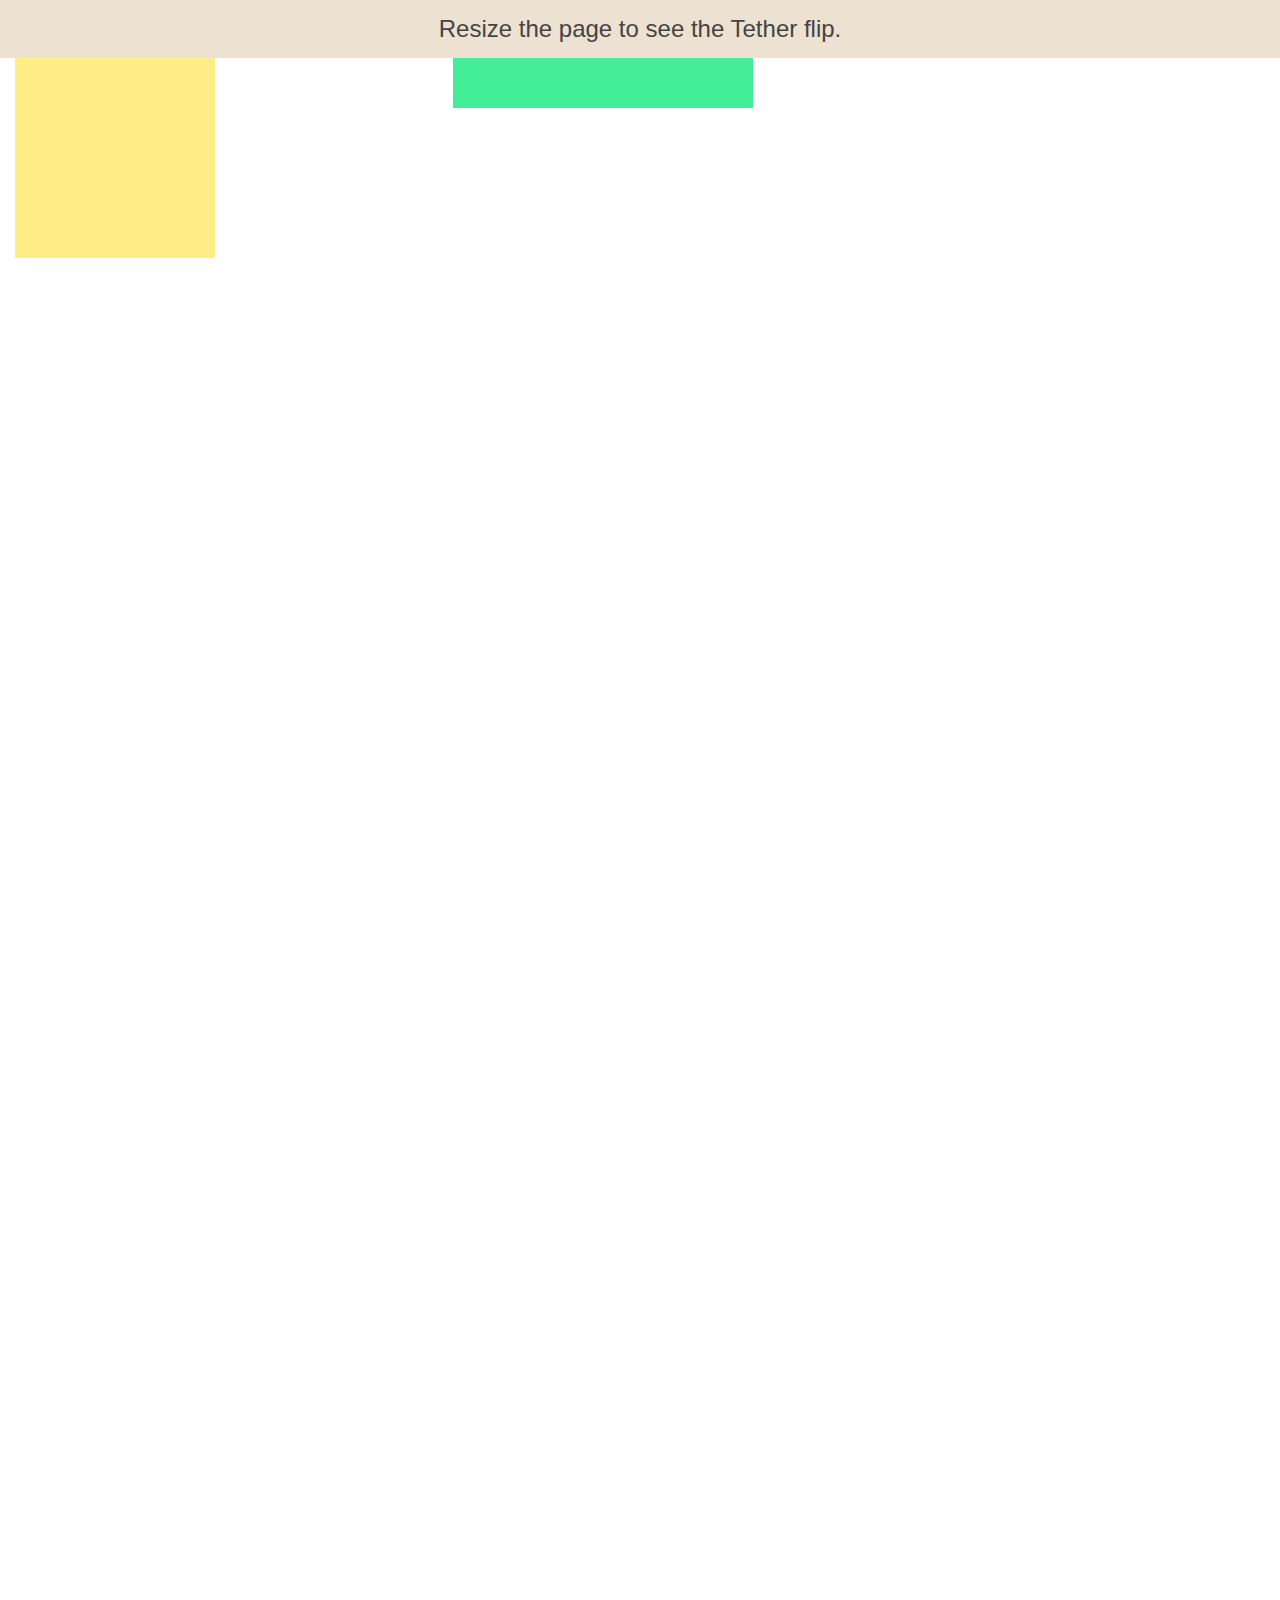
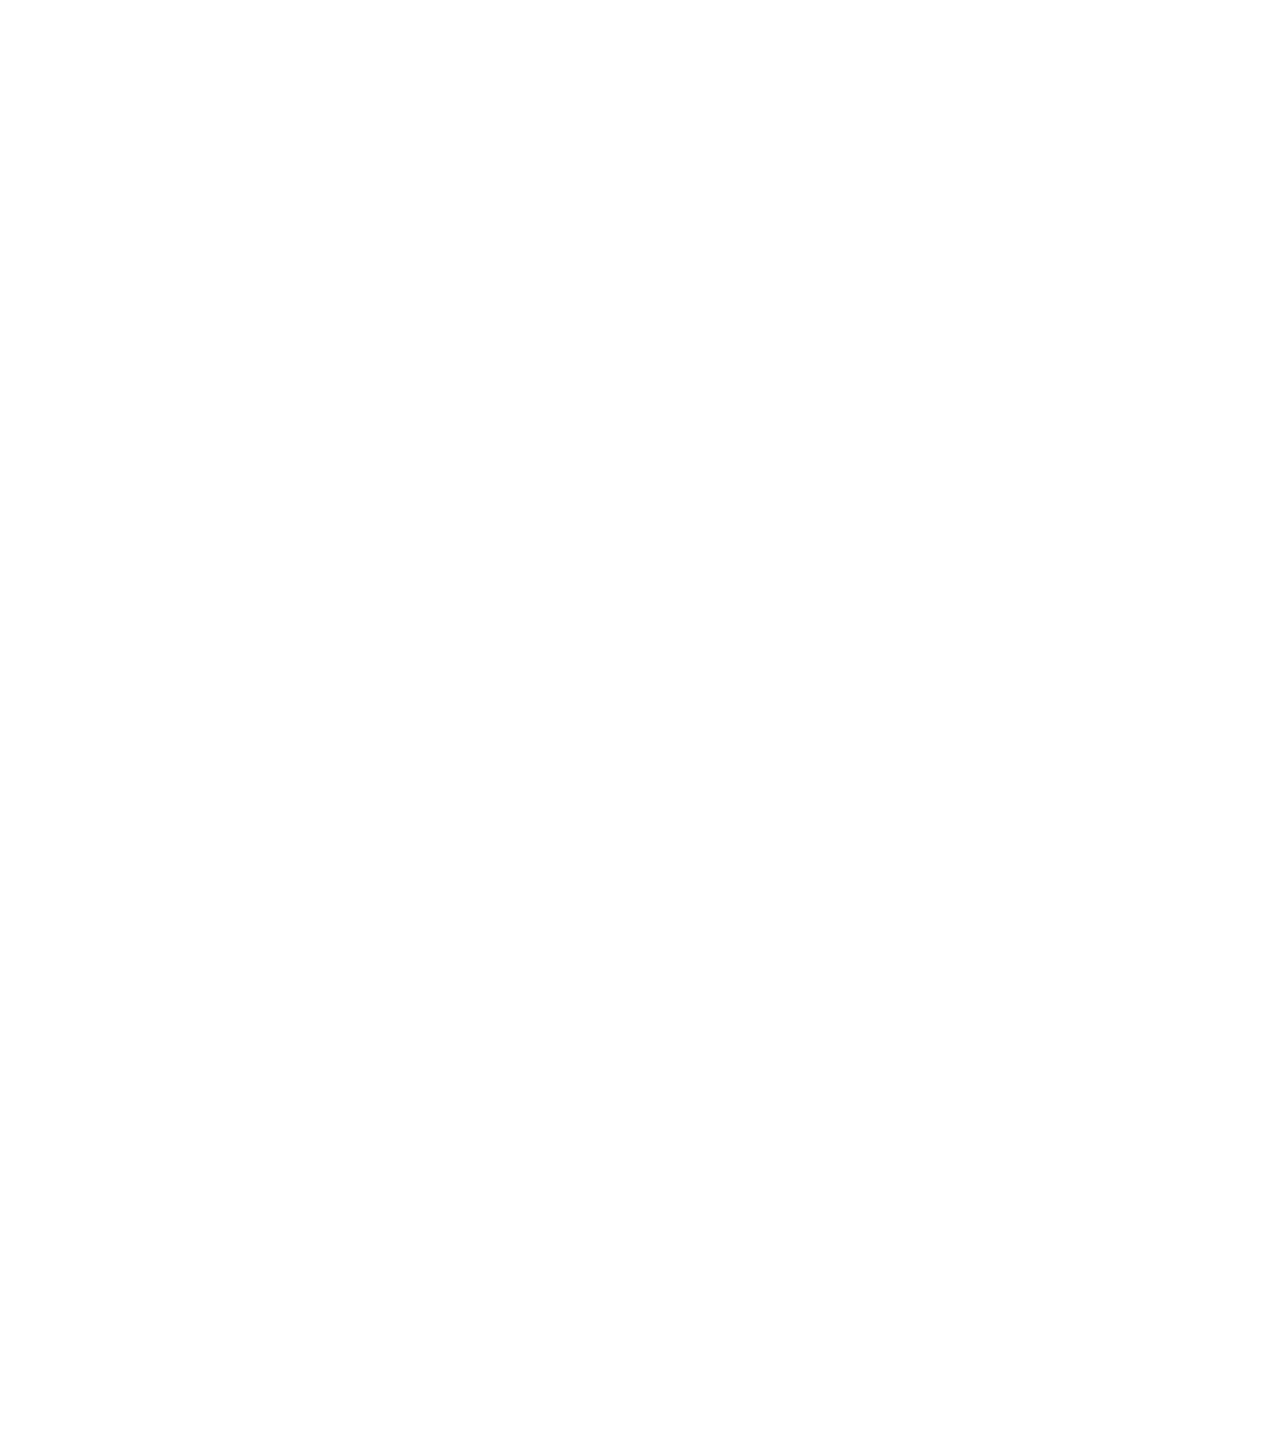
<file: www/css/bower_components/tether/examples/simple/index.html>
<!DOCTYPE html>
<html>
    <head>
        <meta charset="utf-8">
        <meta http-equiv="X-UA-Compatible" content="chrome=1">
        <meta name="viewport" content="width=device-width, initial-scale=1, user-scalable=no">
        <link rel="stylesheet" href="../resources/css/base.css" />
        <link rel="stylesheet" href="../common/css/style.css" />
    </head>
    <body>
        <div class="instructions">Resize the page to see the Tether flip.</div>

        <div class="element"></div>
        <div class="target"></div>

        <script src="//github.hubspot.com/tether/dist/js/tether.js"></script>
        <script>
            new Tether({
                element: '.element',
                target: '.target',
                attachment: 'top left',
                targetAttachment: 'top right',
                constraints: [{
                    to: 'window',
                    attachment: 'together'
                }]
            });
        </script>
    </body>
</html>
</file>
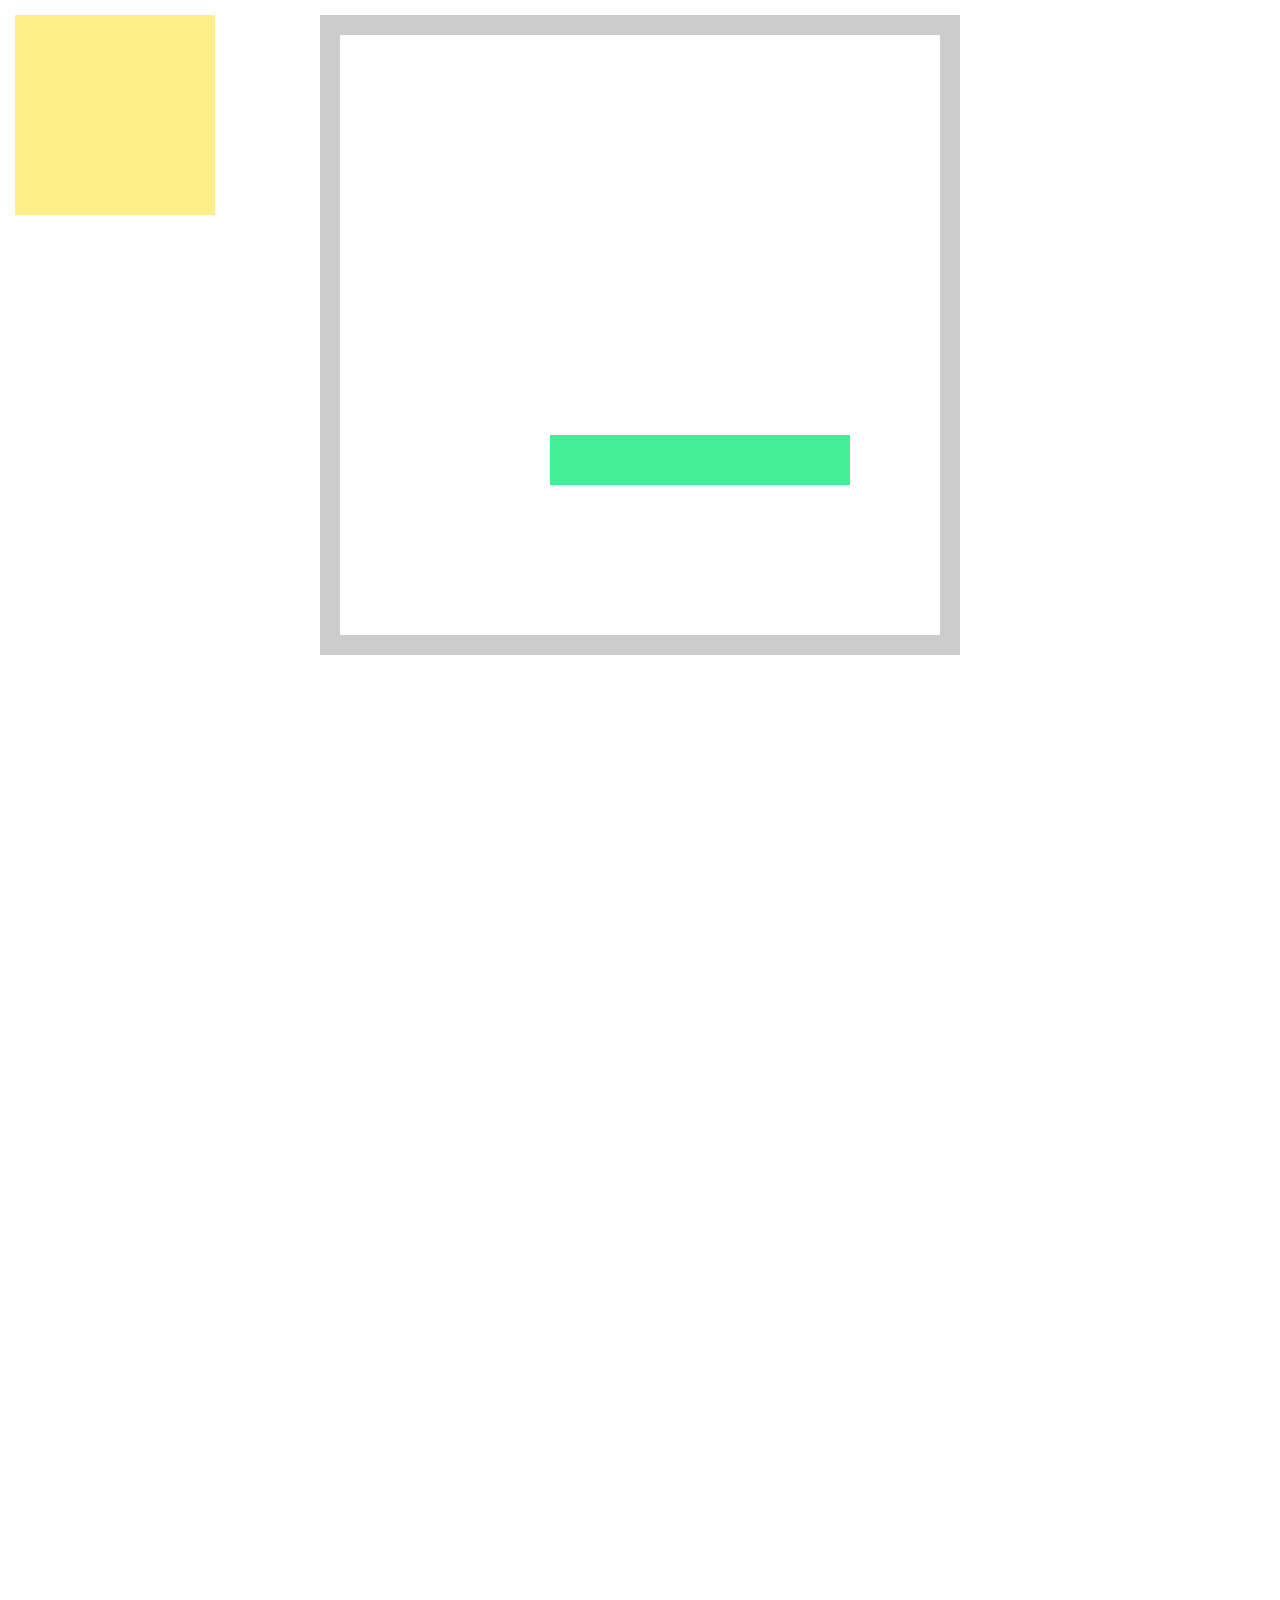
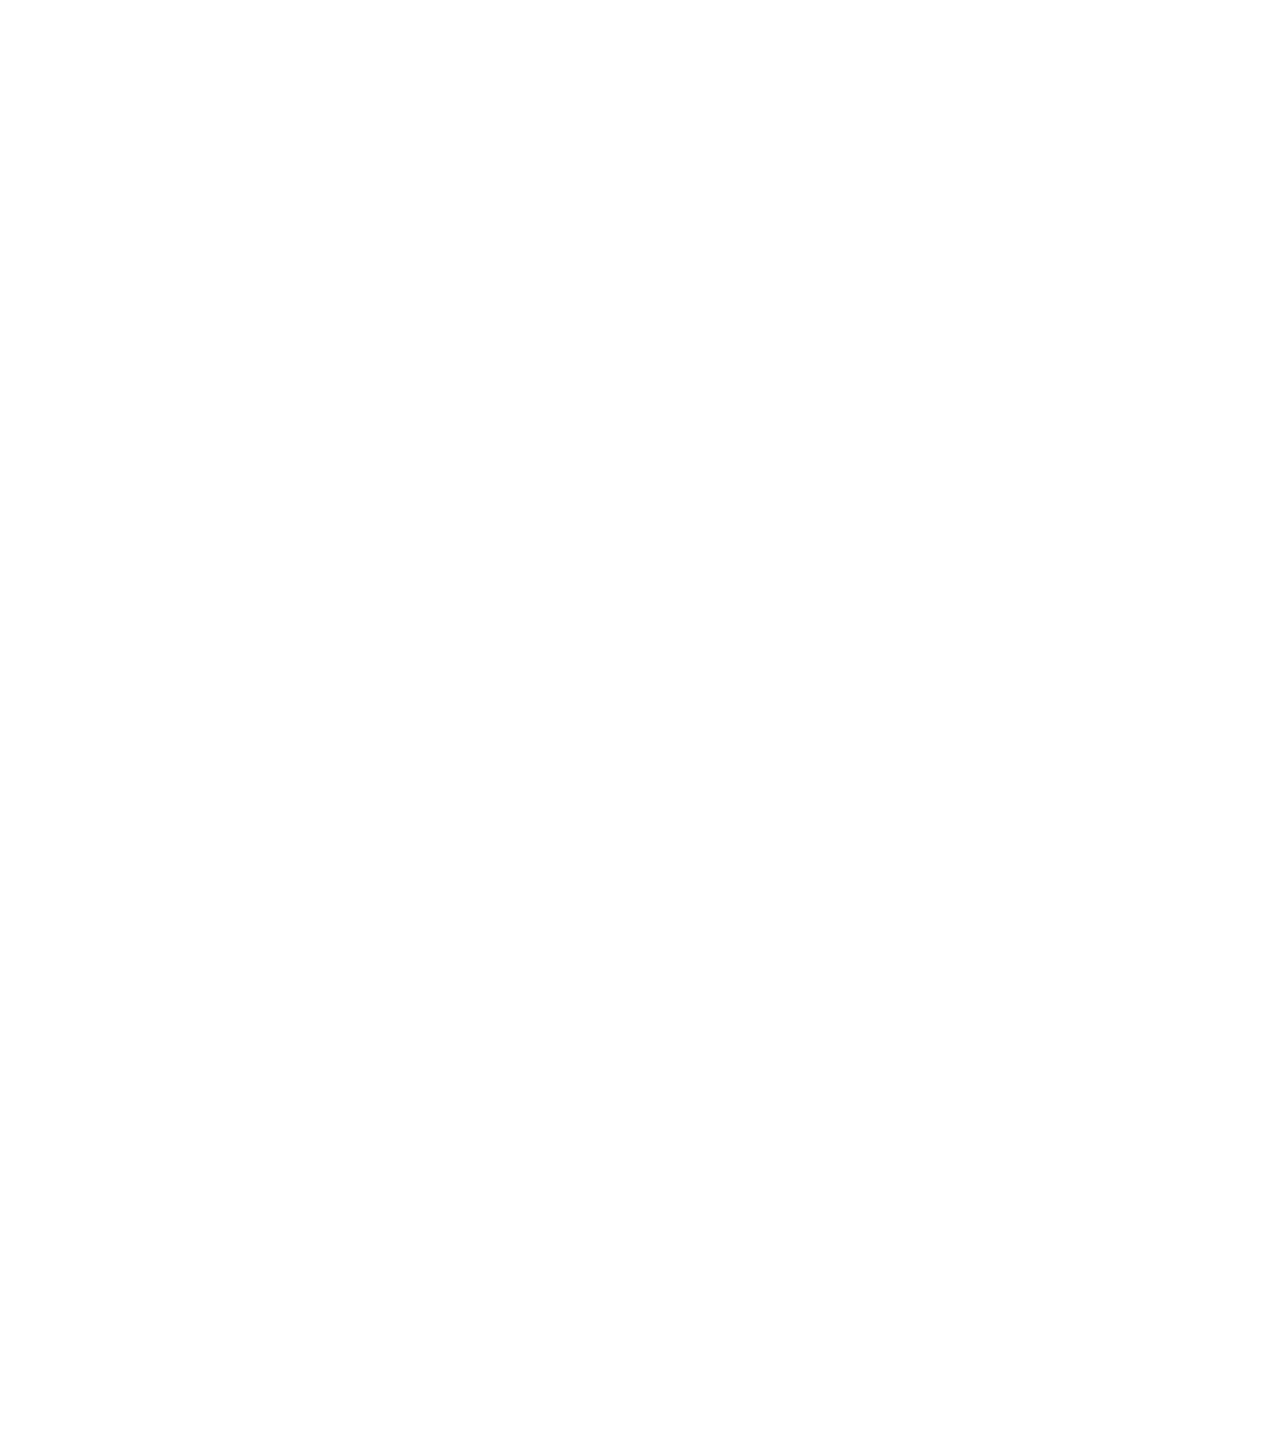
<file: www/css/bower_components/tether/examples/testbed/index.html>
<!DOCTYPE html>
<html>
    <head>
        <meta charset="utf-8">
        <meta http-equiv="X-UA-Compatible" content="chrome=1">
        <meta name="viewport" content="width=device-width, initial-scale=1, user-scalable=no">
        <link rel="stylesheet" href="../resources/css/base.css" />
        <link rel="stylesheet" href="../common/css/style.css" />
    </head>
    <body>

        <div class="element">
        </div>

        <div class="container">
            <div class="pad"></div>
            <div class="target"></div>
            <div class="pad"></div>
            <div class="pad"></div>
        </div>

        <script src="//github.hubspot.com/tether/dist/js/tether.js"></script>
        <script>
            new Tether({
                element: '.element',
                target: '.target',
                attachment: 'top center',
                targetAttachment: 'bottom center',
                constraints: [{
                  to: 'scrollParent',
                  attachment: 'together'
                }]
            });
        </script>
    </body>
  </html>
</file>
<file: www/css/bower_components/tether/examples/resources/css/base.css>
body {
    font-family: "Helvetica Neue", sans-serif;
    color: #444;
    margin: 0px;
}

a {
    cursor: pointer;
    color: blue;
}
</file>
<file: www/css/bower_components/tether/examples/common/css/style.css>
body {
    min-height: 3000px;
}
.element {
    width: 200px;
    height: 200px;
    background-color: #fe8;
    position: absolute;
    z-index: 6;
}

.target {
    width: 300px;
    height: 50px;
    margin: 0 35%;
    background-color: #4e9;
}

.container {
    height: 600px;
    overflow: scroll;
    width: 600px;
    border: 20px solid #CCC;
    margin-top: 100px;
}

body {
    padding: 15px;
}

body > .container {
    margin: 0 auto;
}

.pad {
    height: 400px;
    width: 100px;
}

.instructions {
    width: 100%;
    text-align: center;
    font-size: 24px;
    padding: 15px;
    background-color: rgba(210, 180, 140, 0.4);
    margin: -15px -15px 0 -15px;
}
</file>
